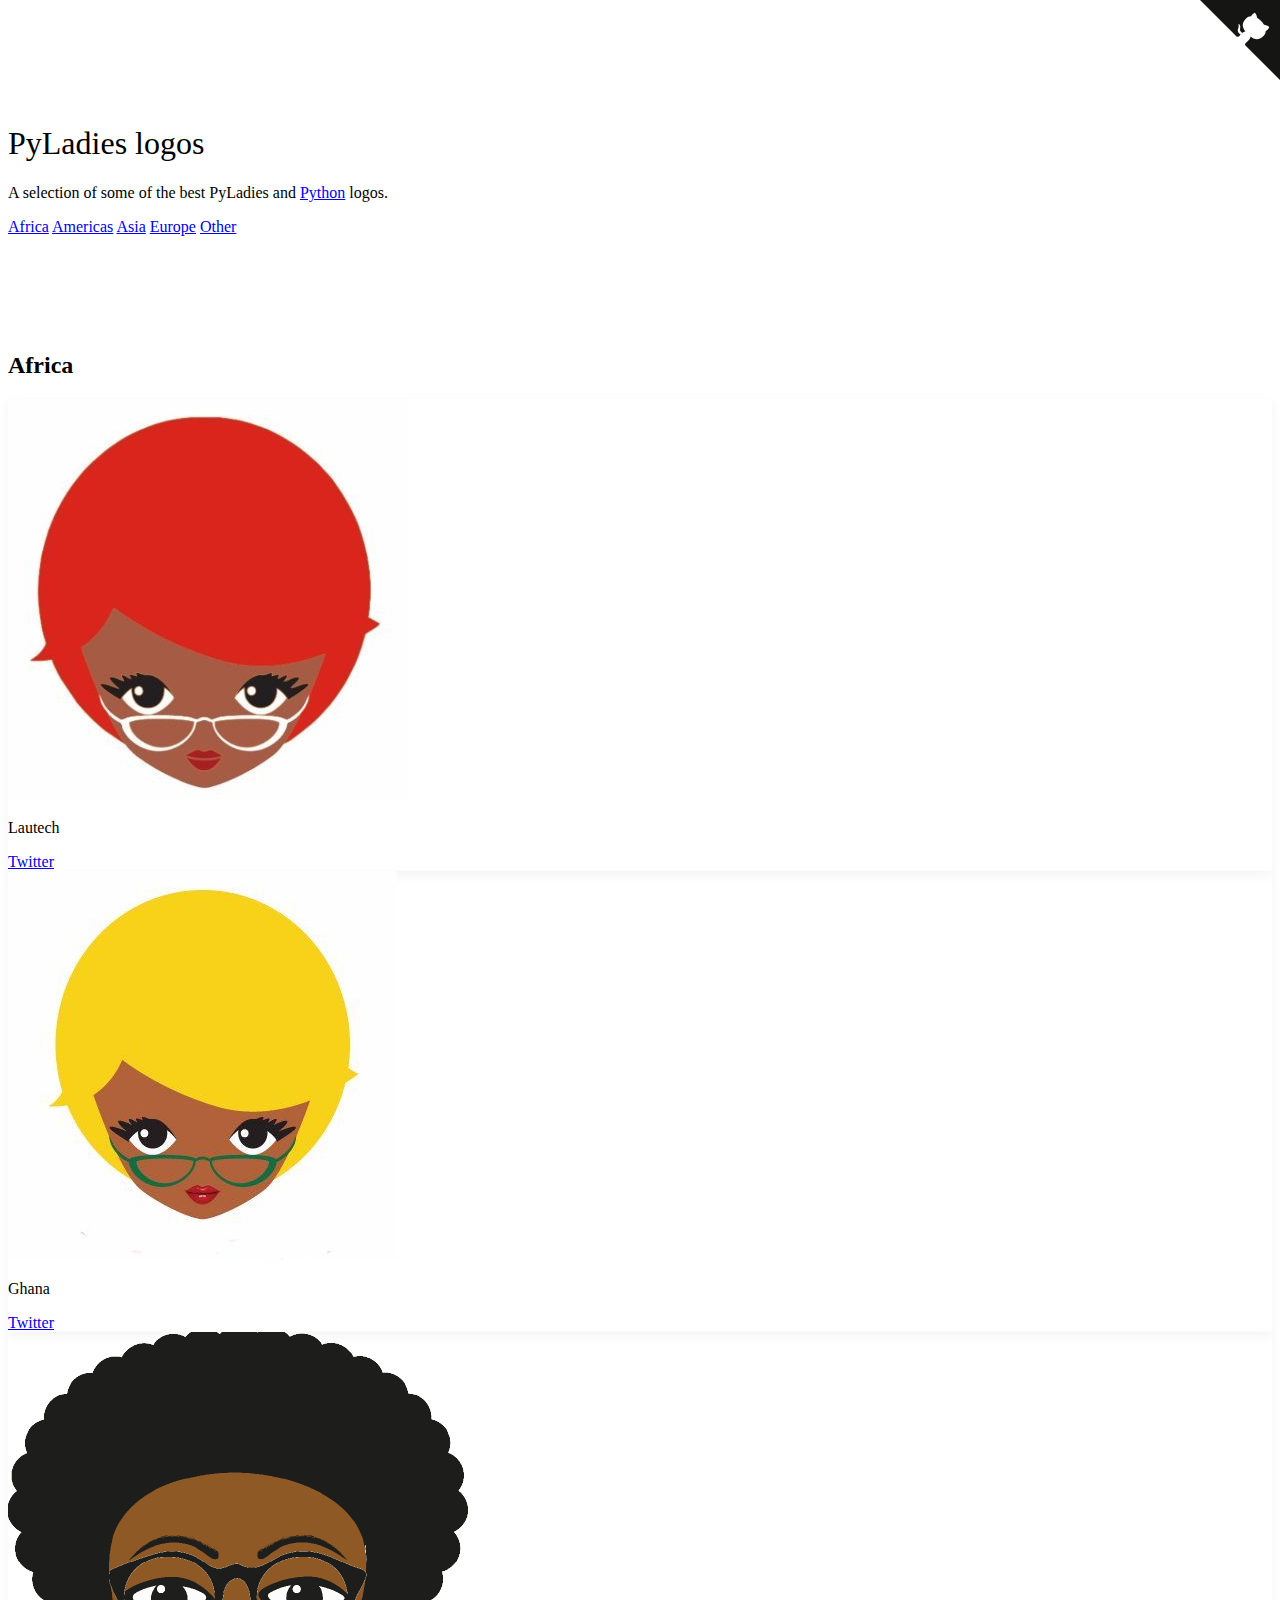
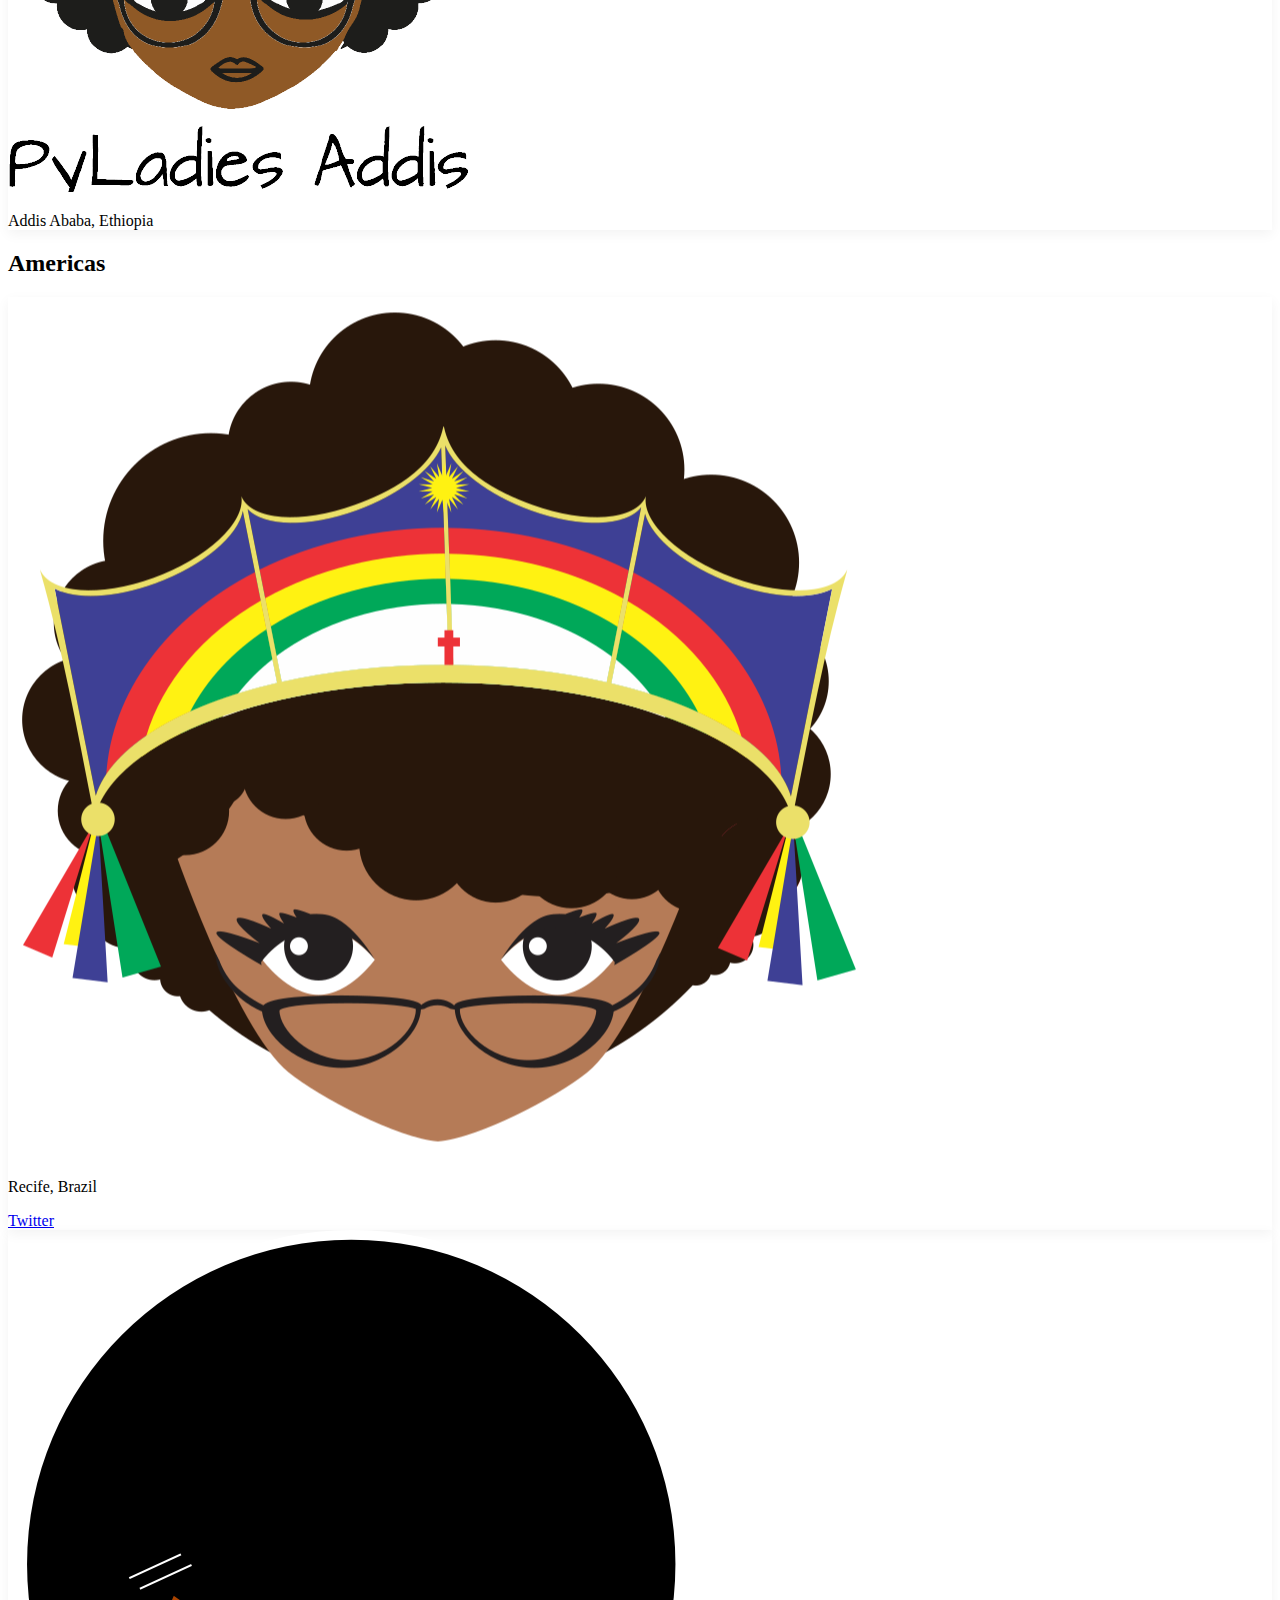
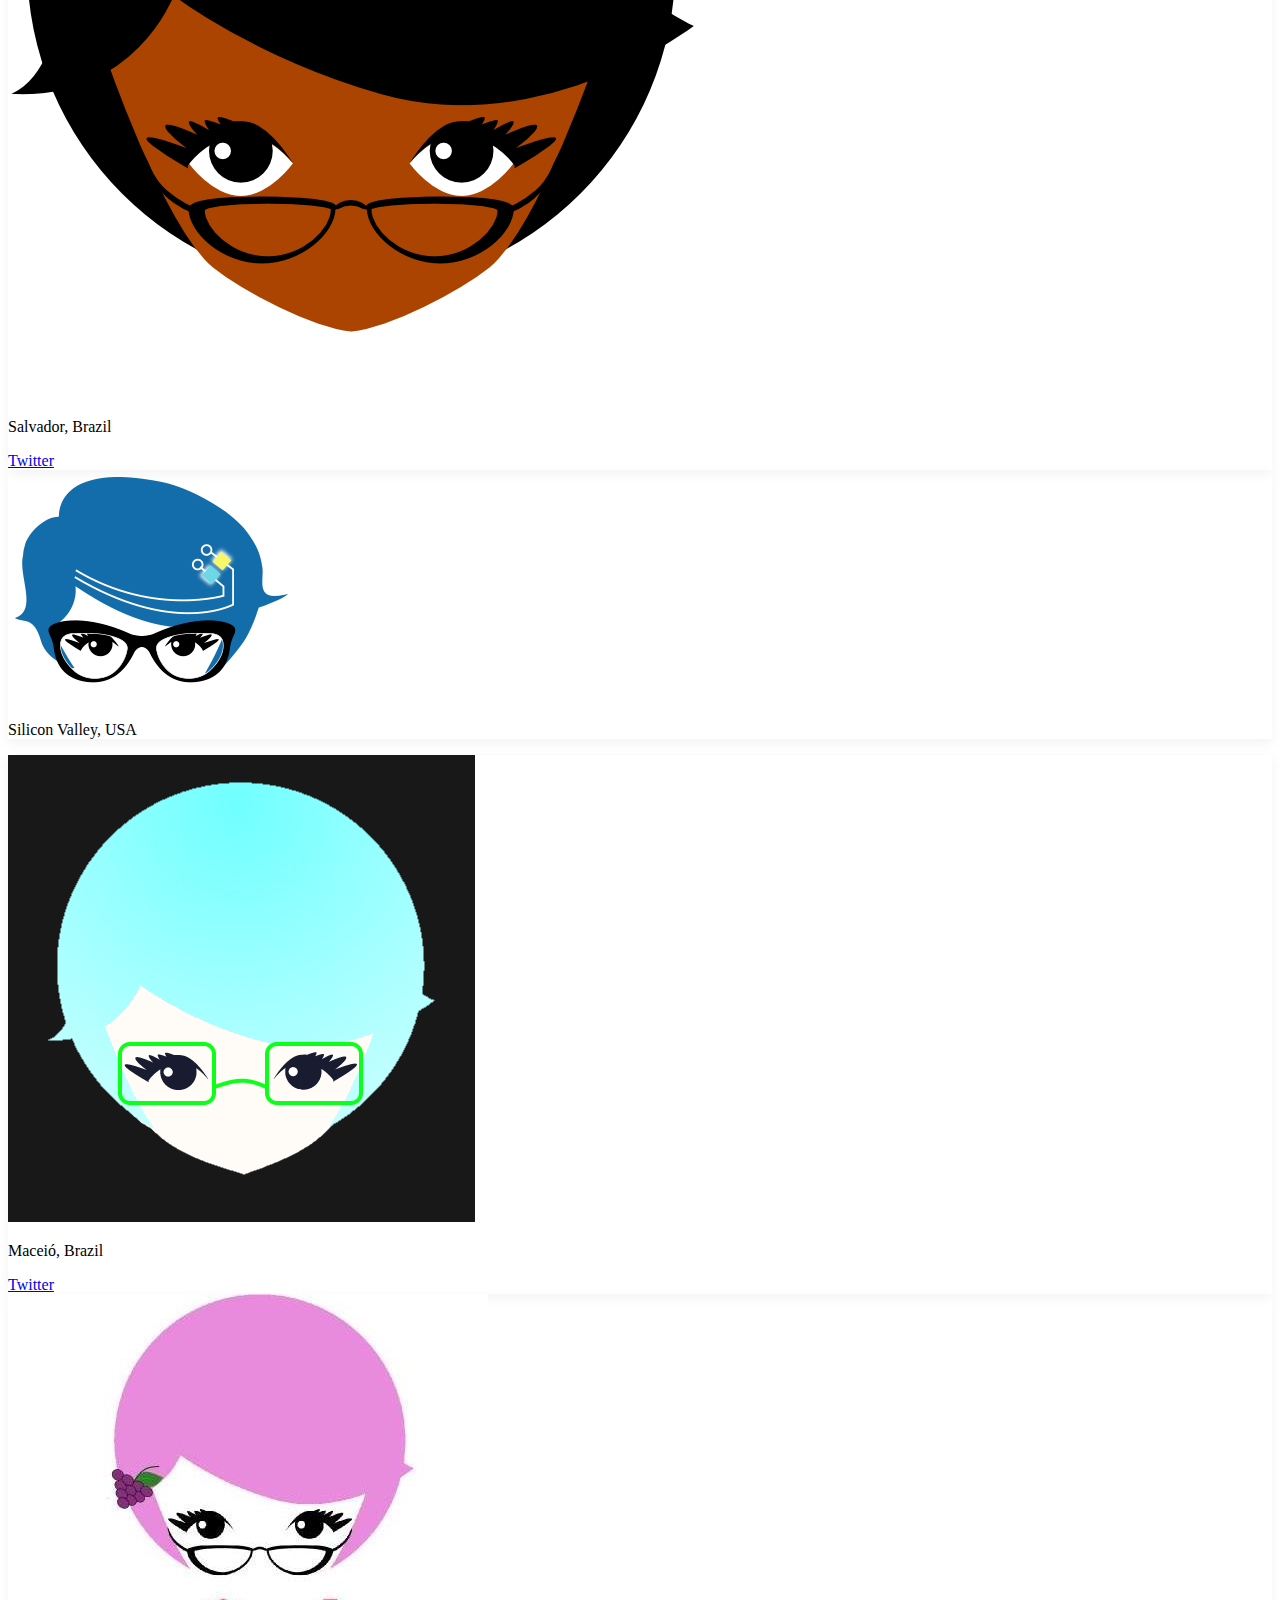
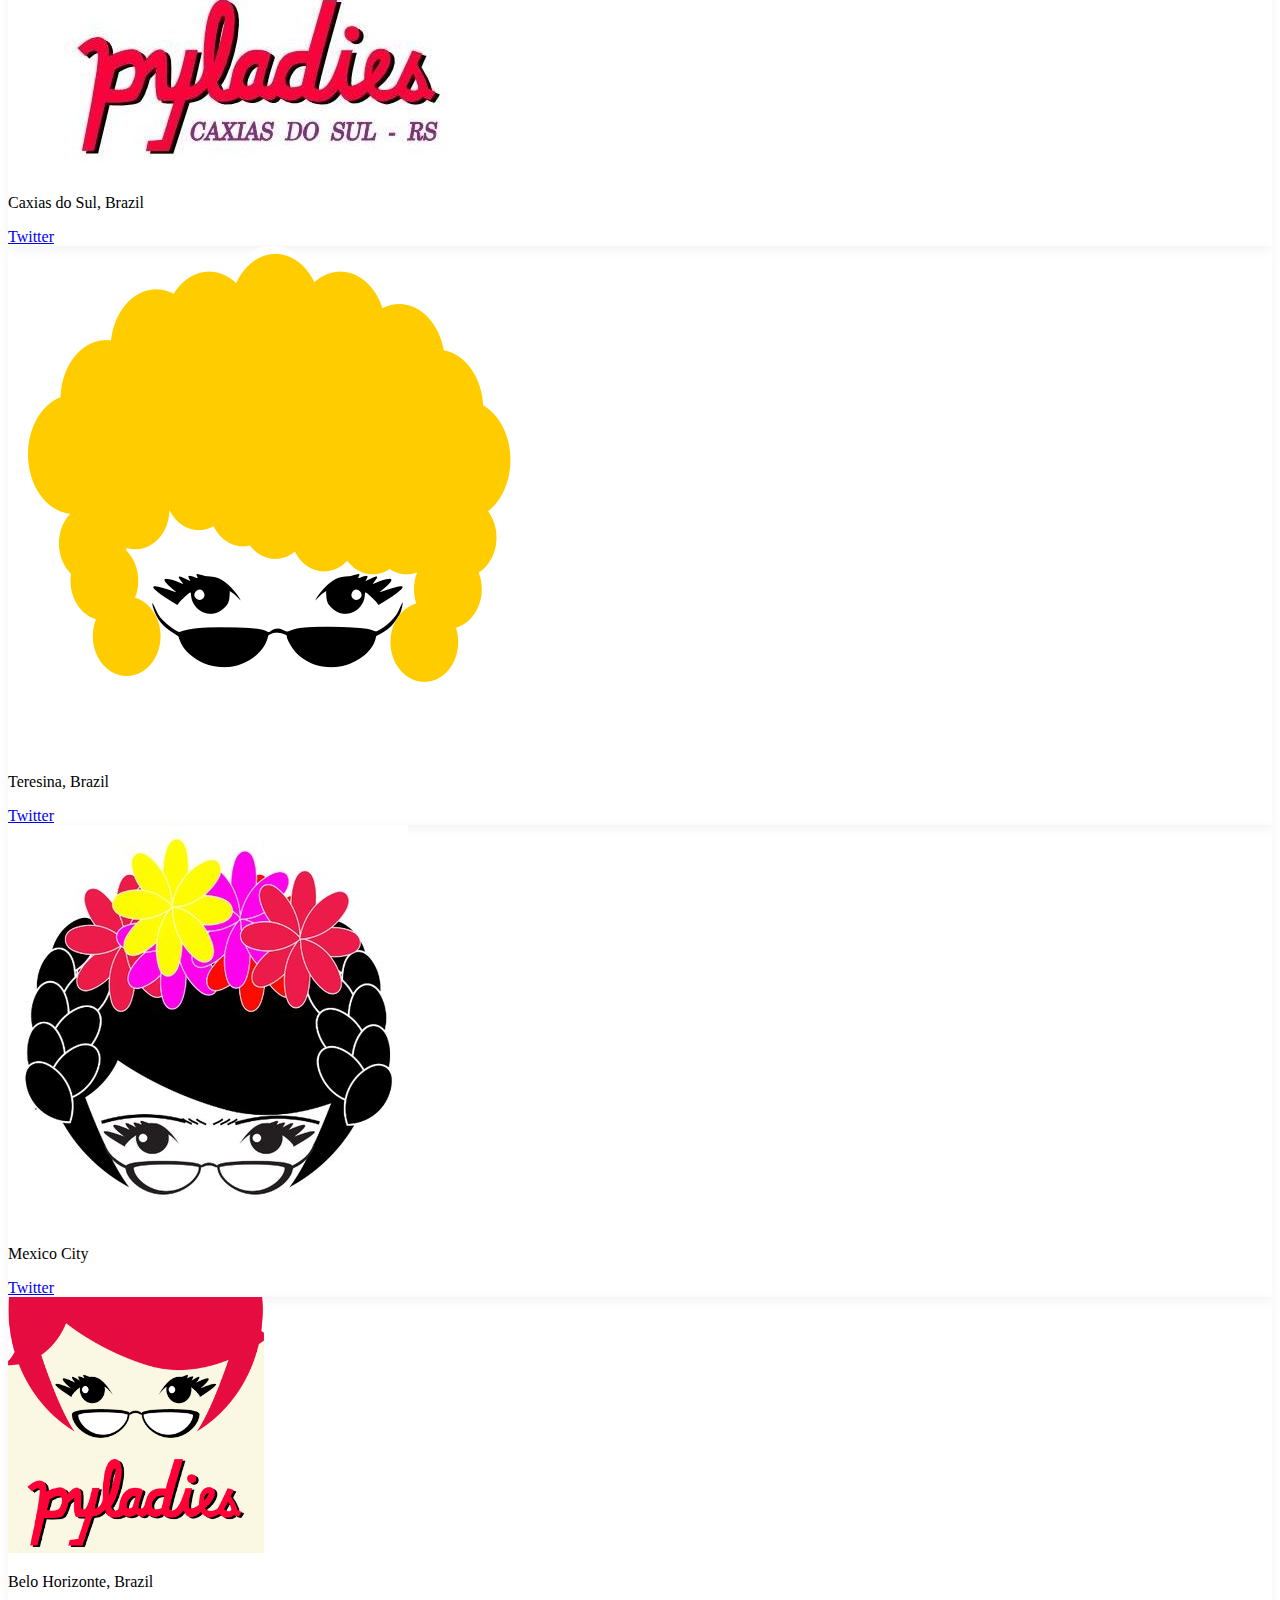
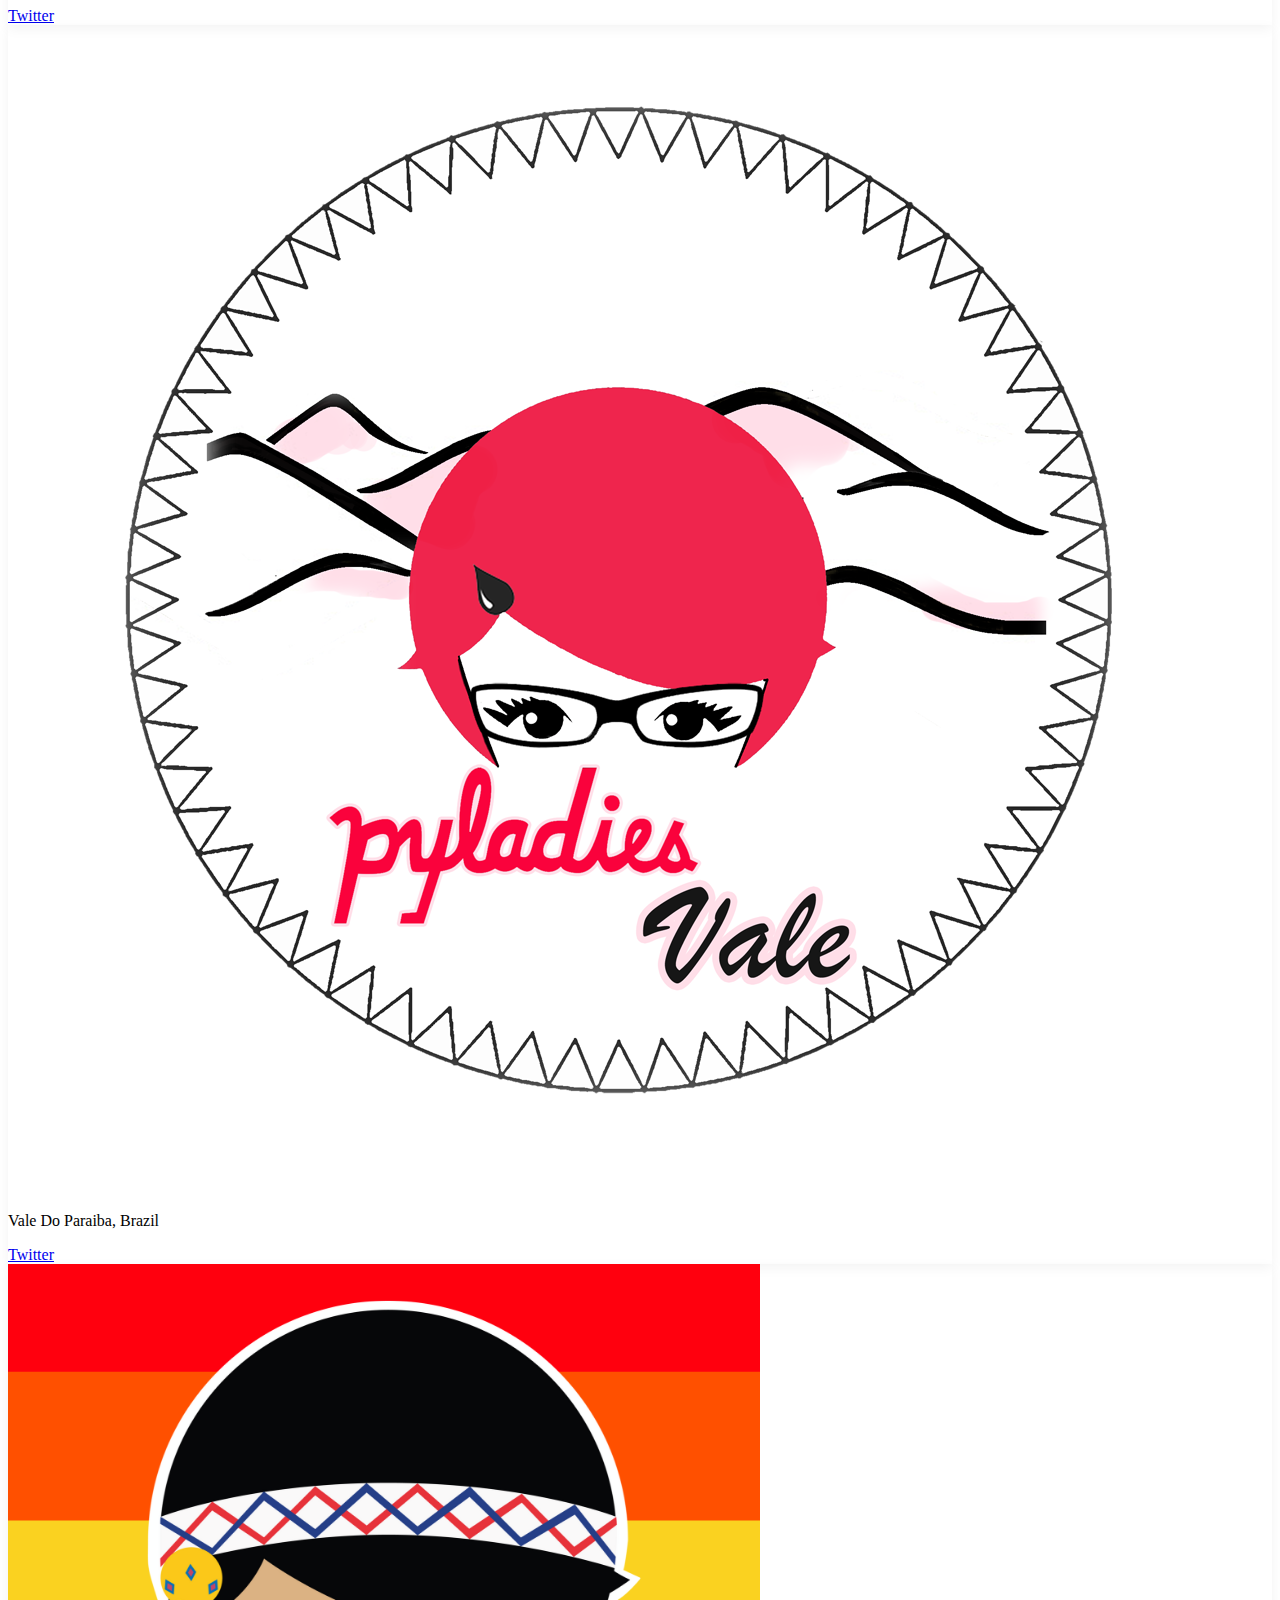
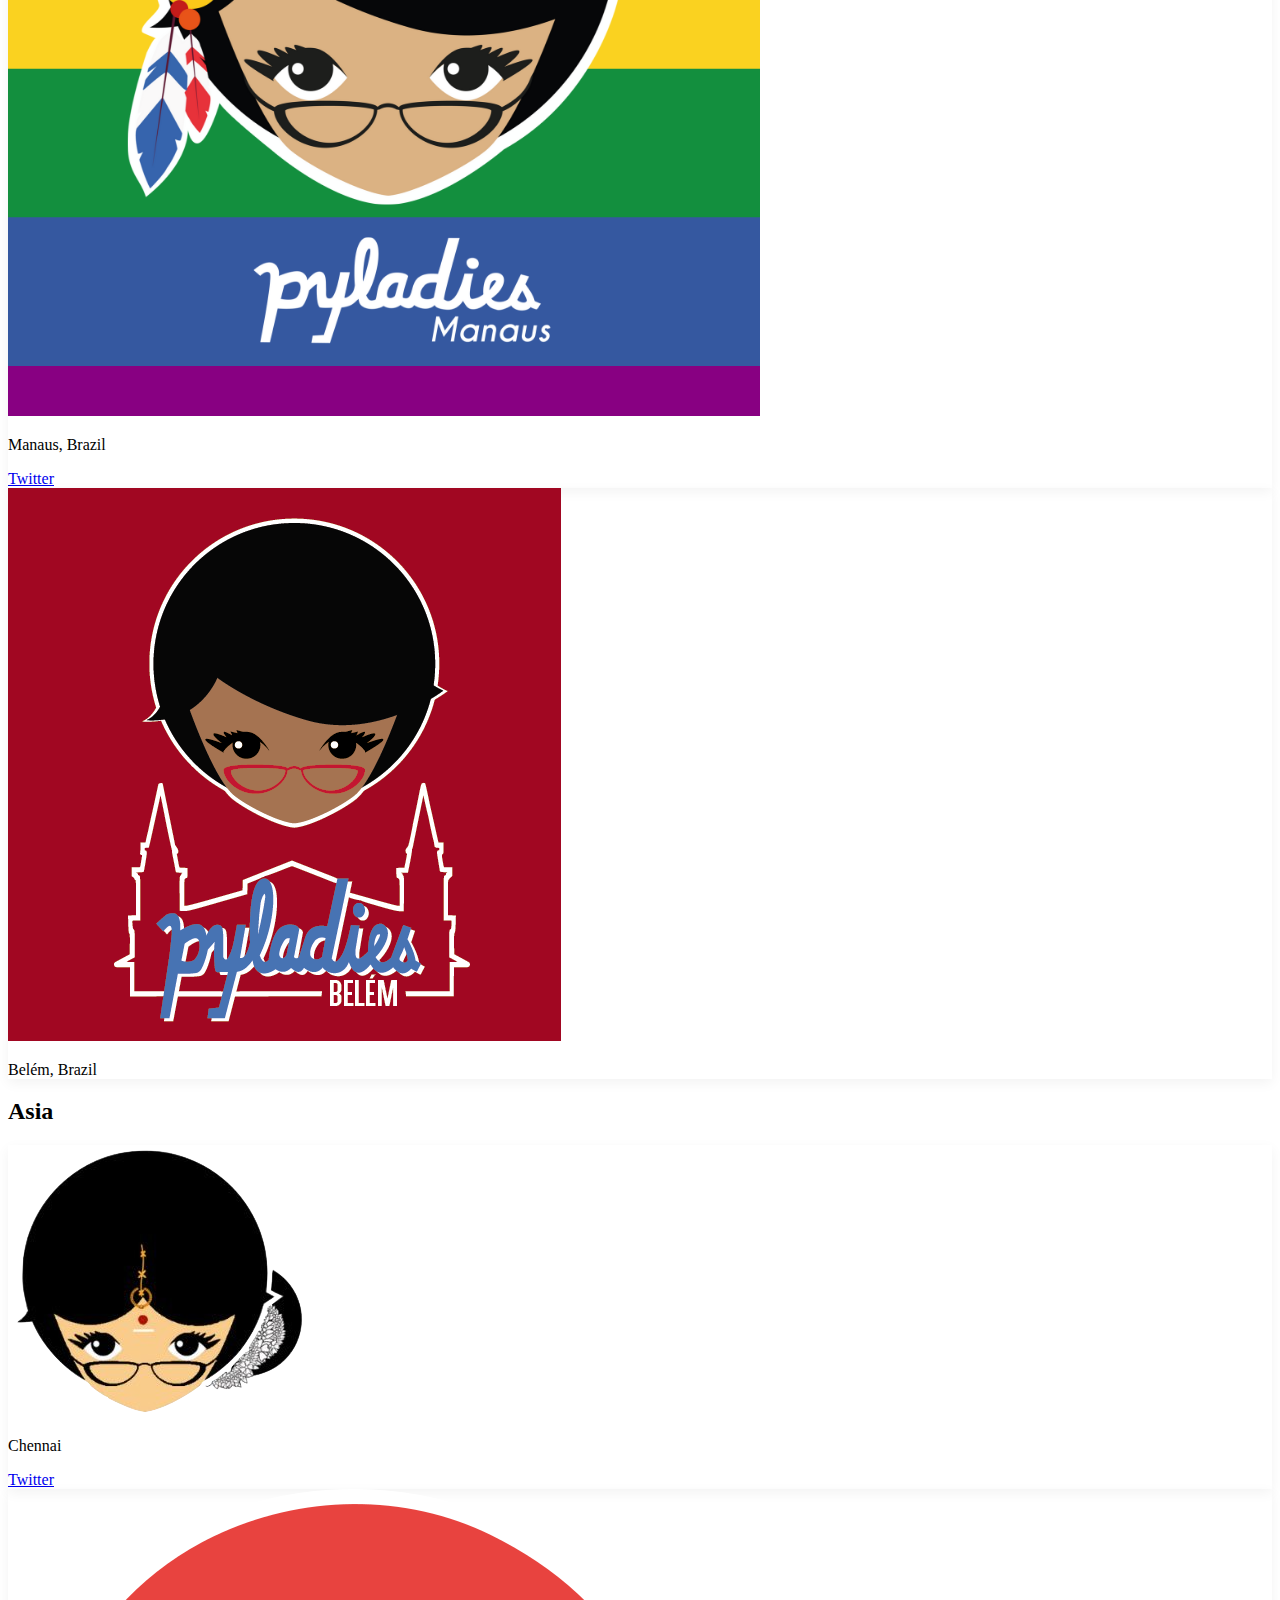
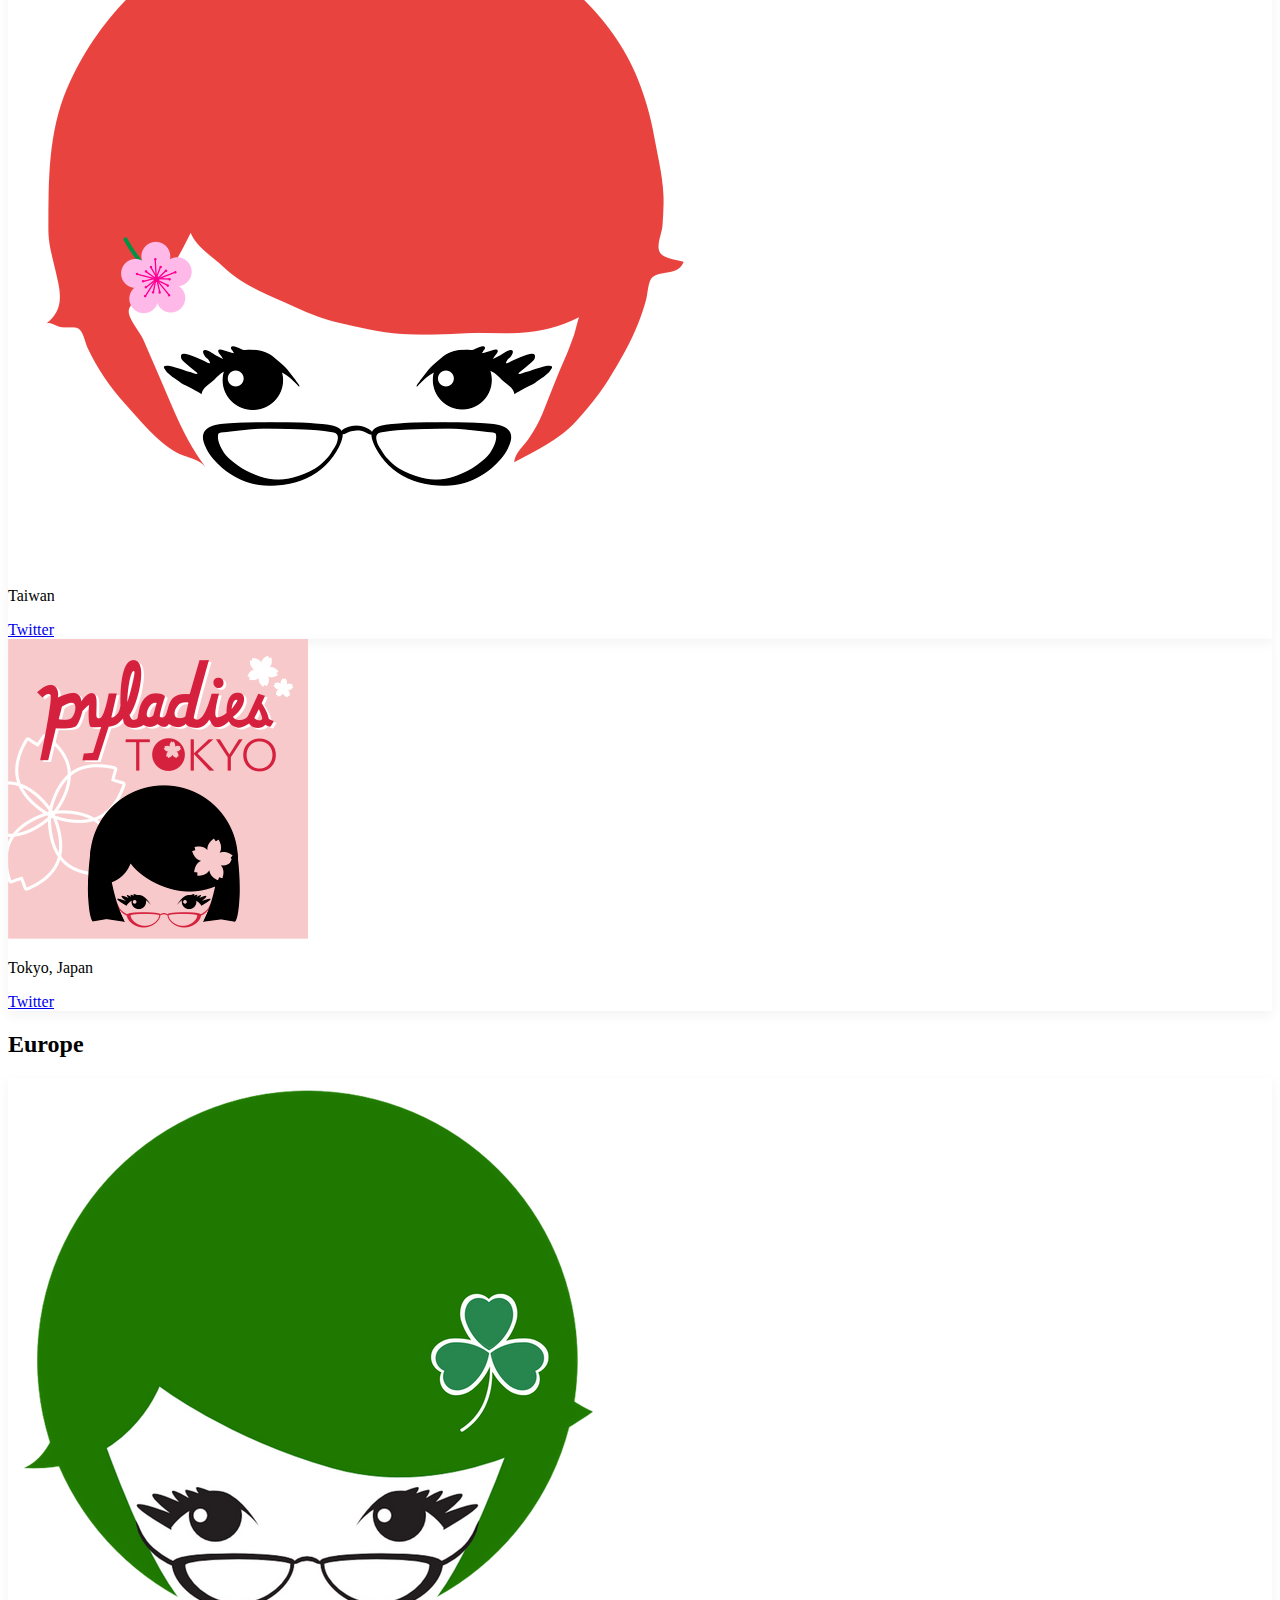
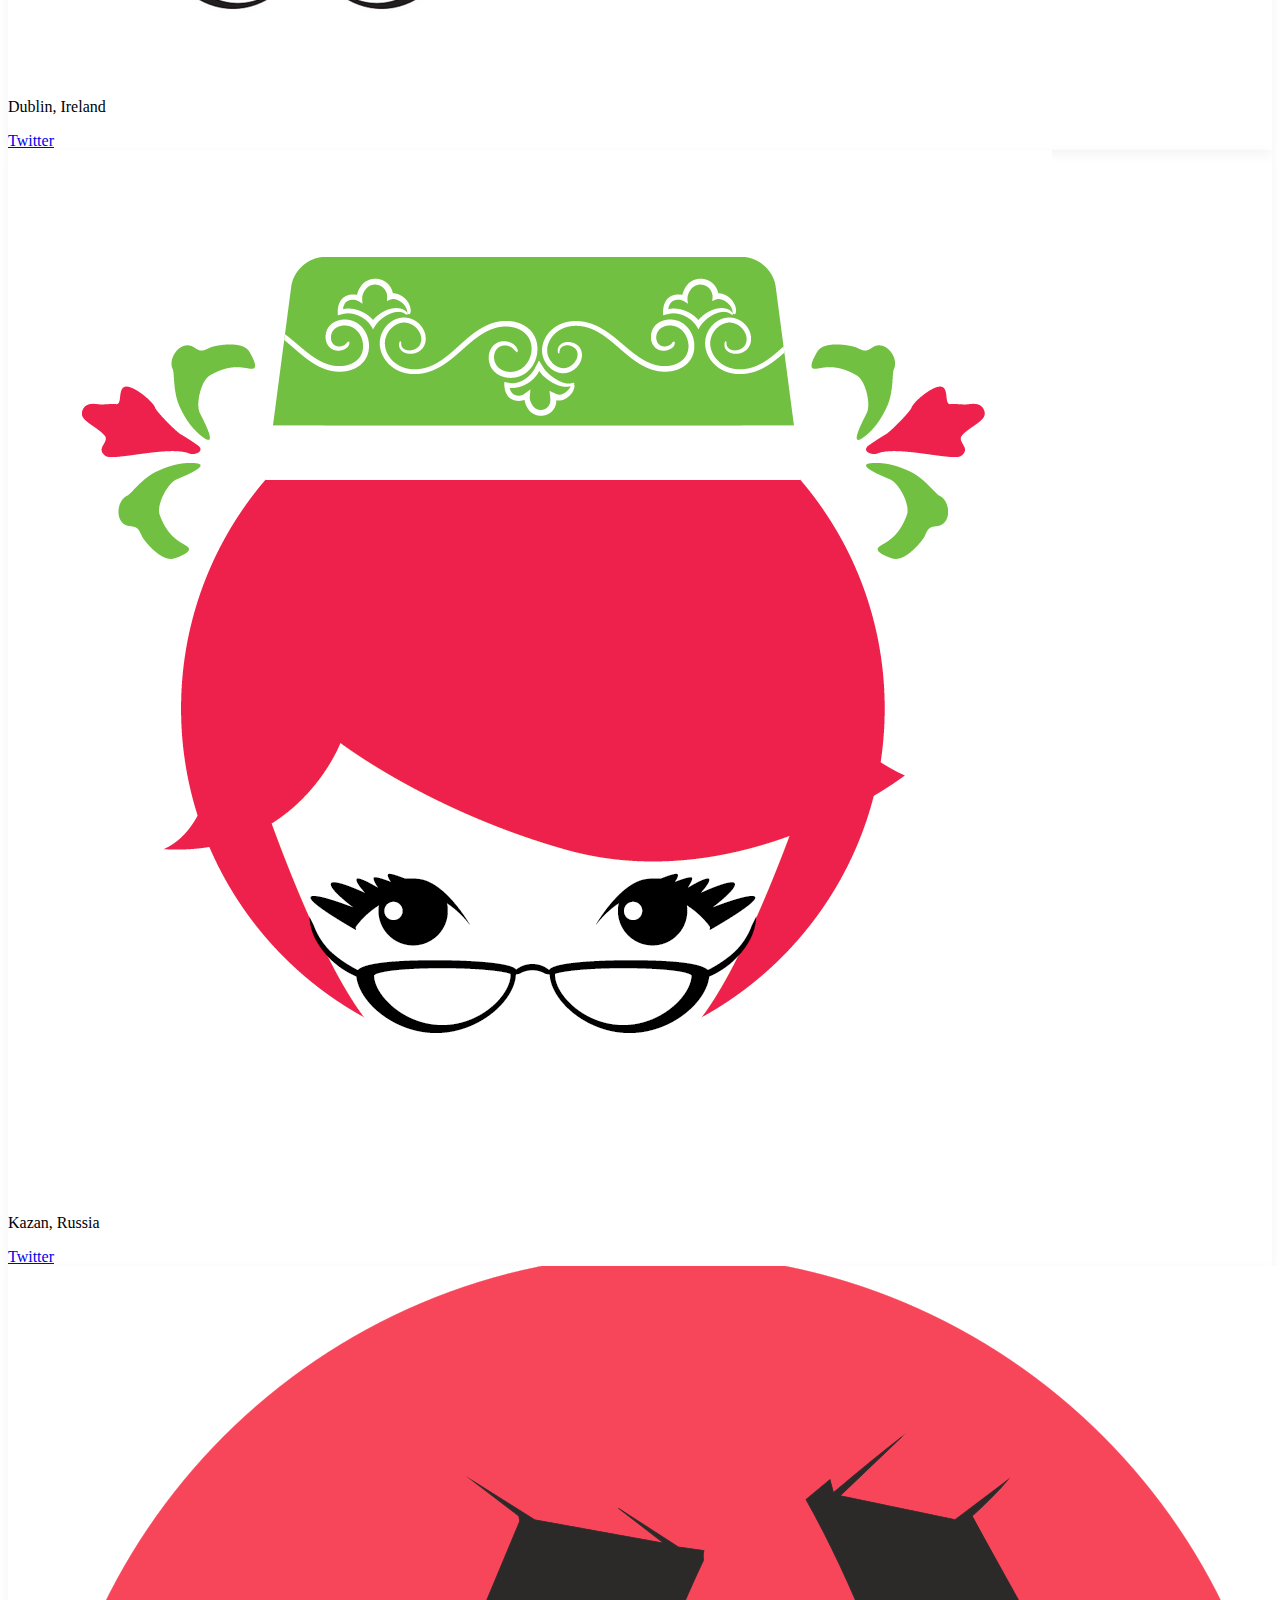
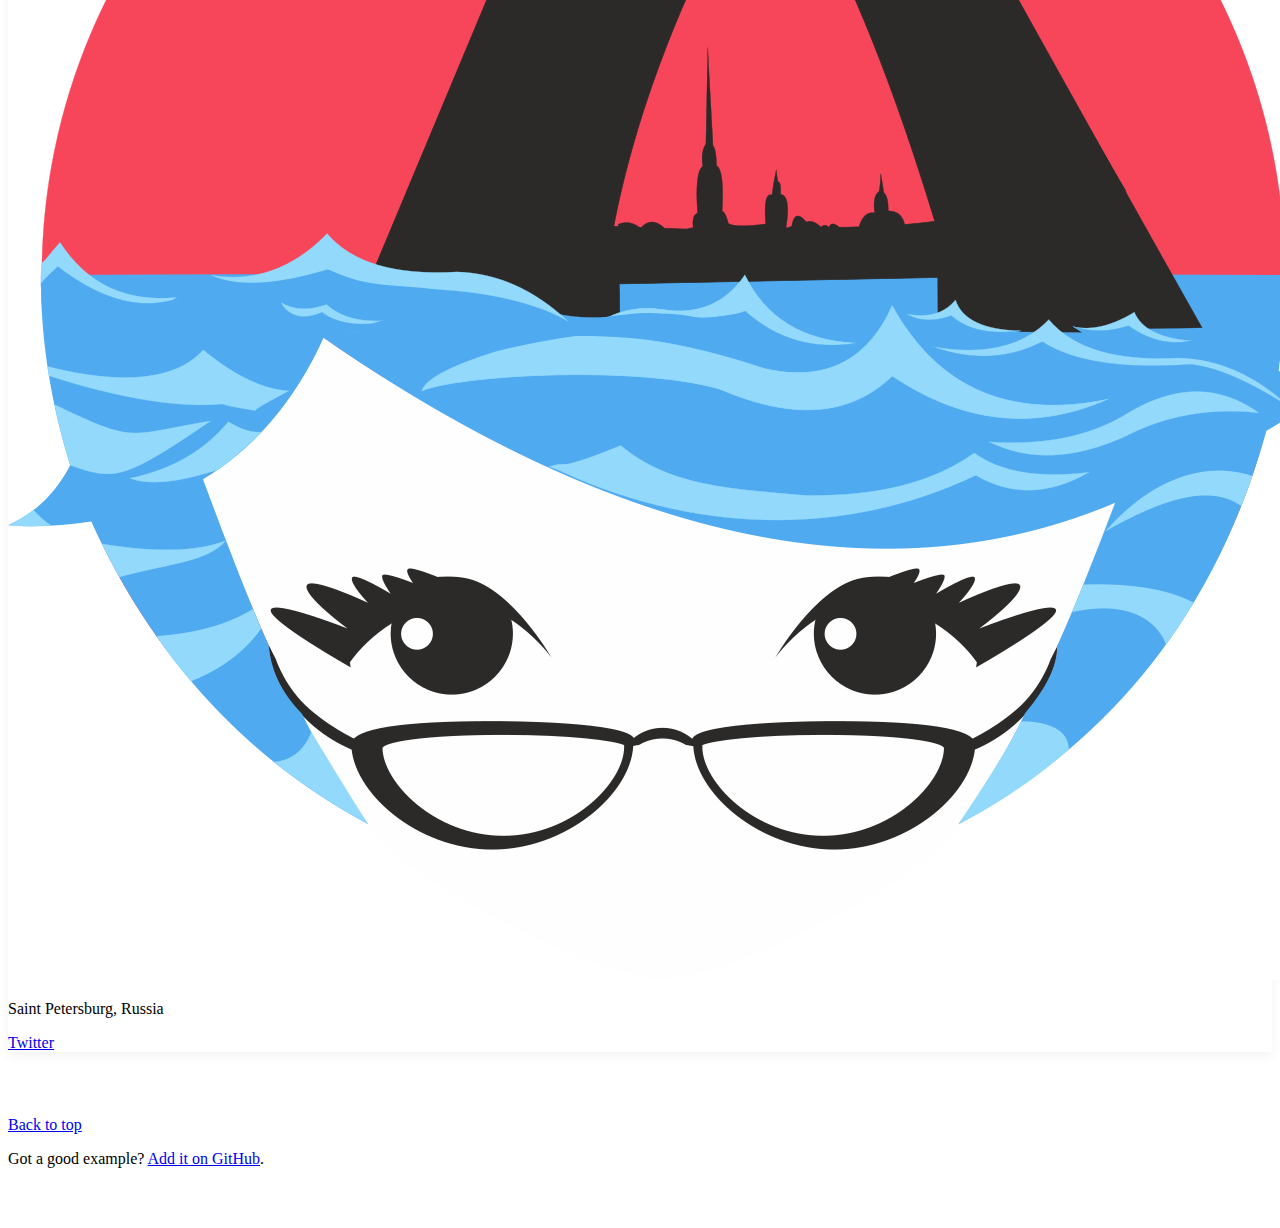
<file: pyladies/index.html>
<!doctype html>
<html lang="en">
<head>
  <!-- Global site tag (gtag.js) - Google Analytics -->
  <script async src="https://www.googletagmanager.com/gtag/js?id=UA-2827121-18"></script>
  <script>
    window.dataLayer = window.dataLayer || [];
    function gtag(){dataLayer.push(arguments);}
    gtag('js', new Date());

    gtag('config', 'UA-2827121-18');
  </script>
  <meta charset="utf-8">
  <meta name="viewport" content="width=device-width, initial-scale=1, shrink-to-fit=no">
  <meta name="description" content="A selection of some of the best PyLadies logos.">
  <meta name="author" content="">
  <title>PyLadies logos</title>
  <meta property="og:title" content="PyLadies logos" />
  <meta property="og:type" content="website" />
  <meta property="og:description" content="A selection of some of the best PyLadies logos." />
  <meta property="og:url" content="https://hugovk.github.io/python-logos/pyladies/" />
  <meta property="og:image" content="https://hugovk.github.io/python-logos/pyladies/img/logos.jpg" />
  <meta property="og:image:width" content="1150" />
  <meta property="og:image:height" content="1150" />
  <!-- Bootstrap core CSS -->
  <link rel="stylesheet" href="https://stackpath.bootstrapcdn.com/bootstrap/4.1.3/css/bootstrap.min.css" integrity="sha384-MCw98/SFnGE8fJT3GXwEOngsV7Zt27NXFoaoApmYm81iuXoPkFOJwJ8ERdknLPMO" crossorigin="anonymous">

  <!-- Custom styles for this template -->
  <link href="../css/album.css" rel="stylesheet">
</head>
<body>

<main role="main">

  <section class="jumbotron text-center">
    <div class="container">
      <h1 class="jumbotron-heading">PyLadies logos</h1>
      <p class="lead text-muted">A selection of some of the best PyLadies and <a href="../index.html">Python</a> logos.</p>
      <p>
        <a href="#africa" class="btn btn-secondary my-2">Africa</a>
        <a href="#americas" class="btn btn-secondary my-2">Americas</a>
        <a href="#asia" class="btn btn-secondary my-2">Asia</a>
        <a href="#europe" class="btn btn-secondary my-2">Europe</a>
        <a href="#other" class="btn btn-secondary my-2">Other</a>
      </p>
    </div>
  </section>

  <section class="text-center" id="africa">
    <div class="container">
      <h2>Africa</h2>
    </div>
  </section>

  <div class="album py-5 bg-light">
    <div class="container">
      <div id="africa-logo-row" class="row">
        <!--logos go here-->
      </div>
    </div>
  </div>

  <section class="text-center" id="americas">
    <div class="container">
      <h2>Americas</h2>
    </div>
  </section>

  <div class="album py-5 bg-light">
    <div class="container">
      <div id="americas-logo-row" class="row">
        <!--logos go here-->
      </div>
    </div>
  </div>

  <section class="text-center" id="asia">
    <div class="container">
      <h2>Asia</h2>
    </div>
  </section>

  <div class="album py-5 bg-light">
    <div class="container">
      <div id="asia-logo-row" class="row">
        <!--logos go here-->
      </div>
    </div>
  </div>


  <section class="text-center" id="europe">
    <div class="container">
      <h2>Europe</h2>
    </div>
  </section>

  <div class="album py-5 bg-light">
    <div class="container">
      <div id="europe-logo-row" class="row">
        <!--logos go here-->
      </div>
    </div>
  </div>

</main>

<footer class="text-muted">
  <div class="container">
    <p class="float-right">
      <a href="#">Back to top</a>
    </p>
    <p>Got a good example? <a href="https://github.com/hugovk/python-logos">Add it on GitHub</a>.</p>
  </div>
</footer>

<a href="https://github.com/hugovk/python-logos" class="github-corner" aria-label="View source on GitHub"><svg width="80" height="80" viewBox="0 0 250 250" style="fill:#151513; color:#fff; position: absolute; top: 0; border: 0; right: 0;" aria-hidden="true"><path d="M0,0 L115,115 L130,115 L142,142 L250,250 L250,0 Z"></path><path d="M128.3,109.0 C113.8,99.7 119.0,89.6 119.0,89.6 C122.0,82.7 120.5,78.6 120.5,78.6 C119.2,72.0 123.4,76.3 123.4,76.3 C127.3,80.9 125.5,87.3 125.5,87.3 C122.9,97.6 130.6,101.9 134.4,103.2" fill="currentColor" style="transform-origin: 130px 106px;" class="octo-arm"></path><path d="M115.0,115.0 C114.9,115.1 118.7,116.5 119.8,115.4 L133.7,101.6 C136.9,99.2 139.9,98.4 142.2,98.6 C133.8,88.0 127.5,74.4 143.8,58.0 C148.5,53.4 154.0,51.2 159.7,51.0 C160.3,49.4 163.2,43.6 171.4,40.1 C171.4,40.1 176.1,42.5 178.8,56.2 C183.1,58.6 187.2,61.8 190.9,65.4 C194.5,69.0 197.7,73.2 200.1,77.6 C213.8,80.2 216.3,84.9 216.3,84.9 C212.7,93.1 206.9,96.0 205.4,96.6 C205.1,102.4 203.0,107.8 198.3,112.5 C181.9,128.9 168.3,122.5 157.7,114.1 C157.9,116.9 156.7,120.9 152.7,124.9 L141.0,136.5 C139.8,137.7 141.6,141.9 141.8,141.8 Z" fill="currentColor" class="octo-body"></path></svg></a><style>.github-corner:hover .octo-arm{animation:octocat-wave 560ms ease-in-out}@keyframes octocat-wave{0%,100%{transform:rotate(0)}20%,60%{transform:rotate(-25deg)}40%,80%{transform:rotate(10deg)}}@media (max-width:500px){.github-corner:hover .octo-arm{animation:none}.github-corner .octo-arm{animation:octocat-wave 560ms ease-in-out}}</style>

<!-- Bootstrap core JavaScript
    ================================================== -->
<!-- Placed at the end of the document so the pages load faster -->
<script src="https://code.jquery.com/jquery-3.3.1.slim.min.js" integrity="sha384-q8i/X+965DzO0rT7abK41JStQIAqVgRVzpbzo5smXKp4YfRvH+8abtTE1Pi6jizo" crossorigin="anonymous"></script>
<script src="https://cdnjs.cloudflare.com/ajax/libs/popper.js/1.14.3/umd/popper.min.js" integrity="sha384-ZMP7rVo3mIykV+2+9J3UJ46jBk0WLaUAdn689aCwoqbBJiSnjAK/l8WvCWPIPm49" crossorigin="anonymous"></script>
<script src="https://stackpath.bootstrapcdn.com/bootstrap/4.1.3/js/bootstrap.min.js" integrity="sha384-ChfqqxuZUCnJSK3+MXmPNIyE6ZbWh2IMqE241rYiqJxyMiZ6OW/JmZQ5stwEULTy" crossorigin="anonymous"></script>
<script>

  // var original_logos=[
  //   {"name": "Python", "filename": "Python.png", "home": "https://www.python.org/community/logos/", "twitter": "ThePSF"},
  // ];
  var africa_logos=[
    {"name": "Addis Ababa, Ethiopia", "filename": "PyladiesAddis.png", "home": "https://github.com/PyladiesAddis"},
    {"name": "Ghana", "filename": "PyladiesGhana.jpg", "home": "https://ghana.pyladies.com/", "twitter": "pyconnigeria"},
    {"name": "Lautech", "filename": "PyladiesLautech.jpg", "twitter": "PyladiesLautech"},
  ];
  var americas_logos=[
    {"name": "Belo Horizonte, Brazil", "filename": "pyladiesbh.png", "home": "https://www.meetup.com/PyLadies-BH-Meetup/", "twitter": "pyladiesbh"},
    {"name": "Belém, Brazil", "filename": "PyLadiesBelém.png", "home": "https://www.facebook.com/pyladiesbelem"},
    {"name": "Caxias do Sul, Brazil", "filename": "PyladiesCaxias.jpg", "home": "https://pyladiescaxias.github.io/", "twitter": "https://twitter.com/PyladiesAracati"},
    {"name": "Maceió, Brazil", "filename": "PyLadiesMaceio.png", "home": "https://www.facebook.com/PyLadiesMaceio/", "twitter": "pyladiesmaceio"},
    {"name": "Manaus, Brazil", "filename": "pyladiesmanaus.png", "home": "https://www.facebook.com/pyladiesmanaus/", "twitter": "pyladiesmanaus"},
    {"name": "Mexico City", "filename": "MxPyladies.jpg", "home": "https://www.meetup.com/Mexico-City-Pyladies-Meetup/", "twitter": "MxPyladies"},
    {"name": "Recife, Brazil", "filename": "pyladiesrecife.png", "home": "https://linktr.ee/pyladiesrecife", "twitter": "pyladies_recife"},
    {"name": "Salvador, Brazil", "filename": "pyladiessalvador.png", "home": "https://pyladiessalvador.github.io/", "twitter": "pyladiessa"},
    {"name": "Silicon Valley, USA", "filename": "siliconvalley.png", "home": "https://www.meetup.com/PyLadies-Silicon-Valley/"},
    {"name": "Teresina, Brazil", "filename": "pyladiesteresina.png", "home": "https://pyladiesteresina.github.io/", "twitter": "pyladiesthe"},
    {"name": "Vale Do Paraiba, Brazil", "filename": "pyladiesvale.png", "home": "http://vale.pyladies.com/", "twitter": "pyladiesvale"},
  ];
  var asia_logos=[
    {"name": "Chennai", "filename": "PyLadiesChennai.png", "home": "https://www.meetup.com/pyladieschennai/", "twitter": "pyladieschennai"},
    {"name": "Taiwan", "filename": "twgirl_logo.png", "home": "https://tw.pyladies.com/", "twitter": "PyLadiesTW"},
    {"name": "Tokyo, Japan", "filename": "pyladies-tokyo.png", "home": "https://pyladiestokyo.github.io/", "twitter": "PyLadiesTokyo"},
  ];
  var europe_logos=[
    {"name": "Dublin, Ireland", "filename": "PyLadiesDublin.jpg", "home": "https://www.meetup.com/PyLadiesDublin/", "twitter": "pyladiesDub"},
    {"name": "Kazan, Russia", "filename": "pyladieskzn.png", "home": "https://www.facebook.com/pyladieskzn", "twitter": "pyladieskzn"},
    {"name": "Saint Petersburg, Russia", "filename": "pyladies_spb.png", "home": "http://spb.pyladies.com/", "twitter": "pyladies_spb"},
  ];

  function shuffle(array) {
    var currentIndex = array.length, temporaryValue, randomIndex;

    // While there remain elements to shuffle...
    while (0 !== currentIndex) {

      // Pick a remaining element...
      randomIndex = Math.floor(Math.random() * currentIndex);
      currentIndex -= 1;

      // And swap it with the current element.
      temporaryValue = array[currentIndex];
      array[currentIndex] = array[randomIndex];
      array[randomIndex] = temporaryValue;
    }

    return array;
  }

  function addLogos($logos, $selector) {
    shuffle($logos).forEach(function(item) {
      $($selector).append(`
      <div class="col-md-3 col-sm-4 col-6">
        <div class="card mb-3 box-shadow">
          <a href="${item.home}"><img class="card-img-top" src="img/${item.filename}"></a>
          <div class="card-body">
            <p class="card-text">${item.name}</p>
            <div class="d-flex justify-content-between align-items-center">
              <div class="btn-group">
${item.twitter ? '<a class="btn btn-outline-secondary" role="button" href="https://twitter.com/' + item.twitter + '">Twitter</a></div>' : ''}
              </div>
            </div>
          </div>
        </div>
      </div>`
      );
    });
  }

  addLogos(africa_logos, '#africa-logo-row');
  addLogos(americas_logos, '#americas-logo-row');
  addLogos(asia_logos, '#asia-logo-row');
  addLogos(europe_logos, '#europe-logo-row');
</script>
<script>
  (function() {
    Array.prototype.getRandomVal = function(){
      return this[Math.floor(Math.random()*this.length)];
    };
    var favicons = [
      // ...original_logos,
      ...africa_logos,
      ...americas_logos,
      ...asia_logos,
      ...europe_logos,
    ];
    var link = document.querySelector("link[rel*='icon']") || document.createElement('link');
    link.type = 'image/x-icon';
    link.rel = 'shortcut icon';
    link.href = 'img/' + favicons.getRandomVal()["filename"];
    document.getElementsByTagName('head')[0].appendChild(link);
  })();
</script>
</body>
</html>
</file>
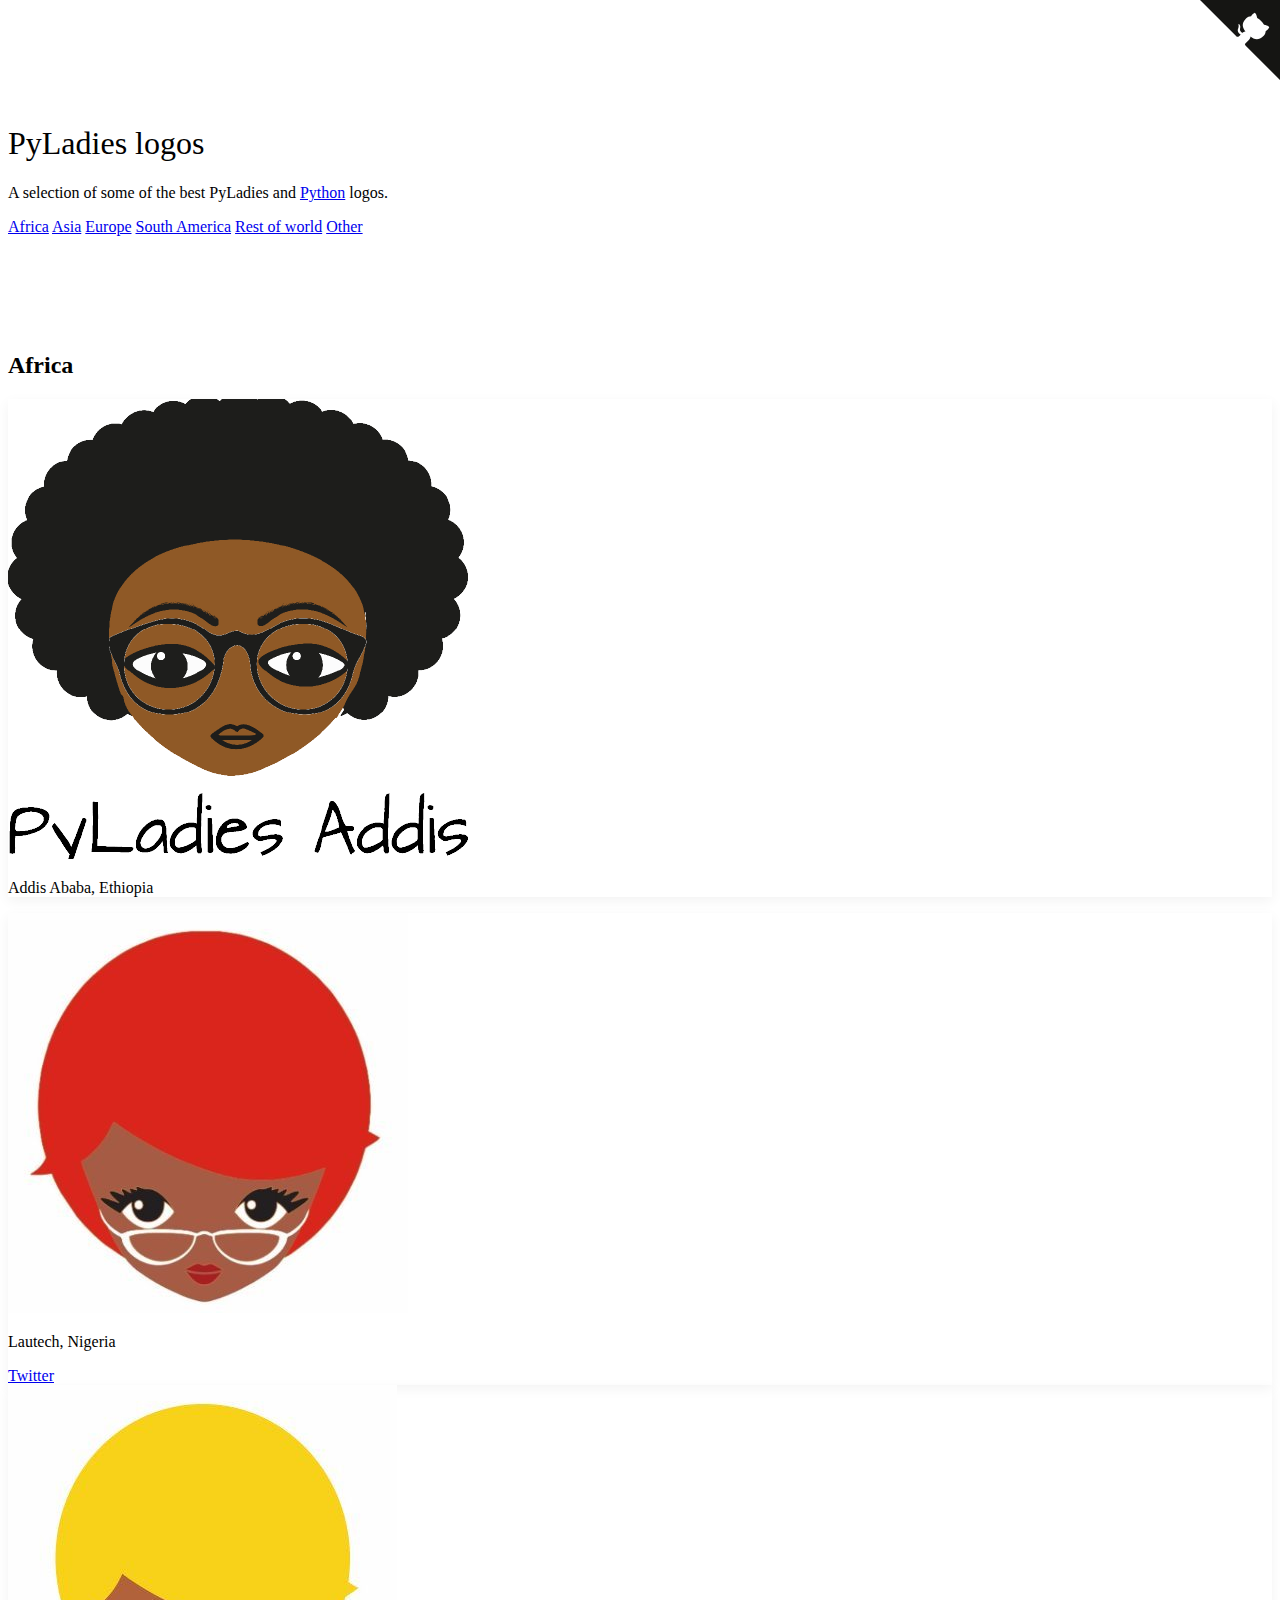
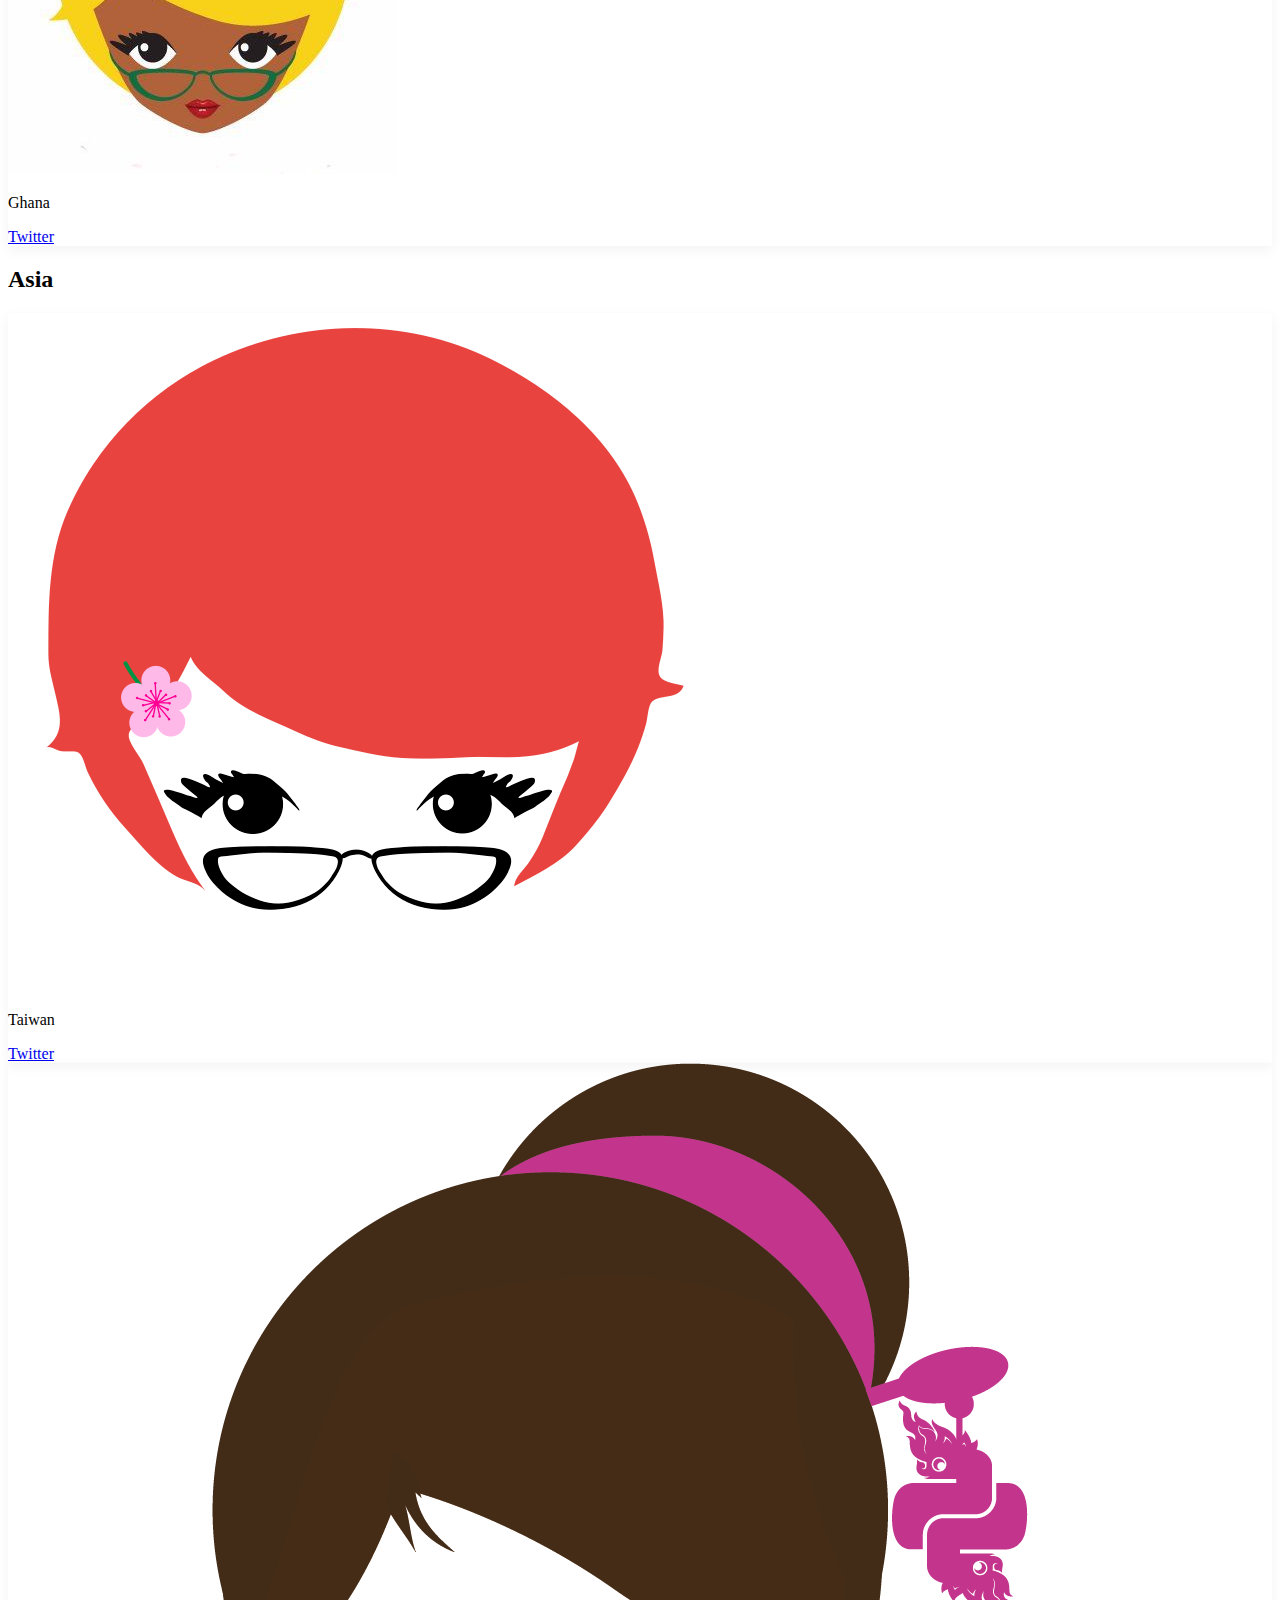
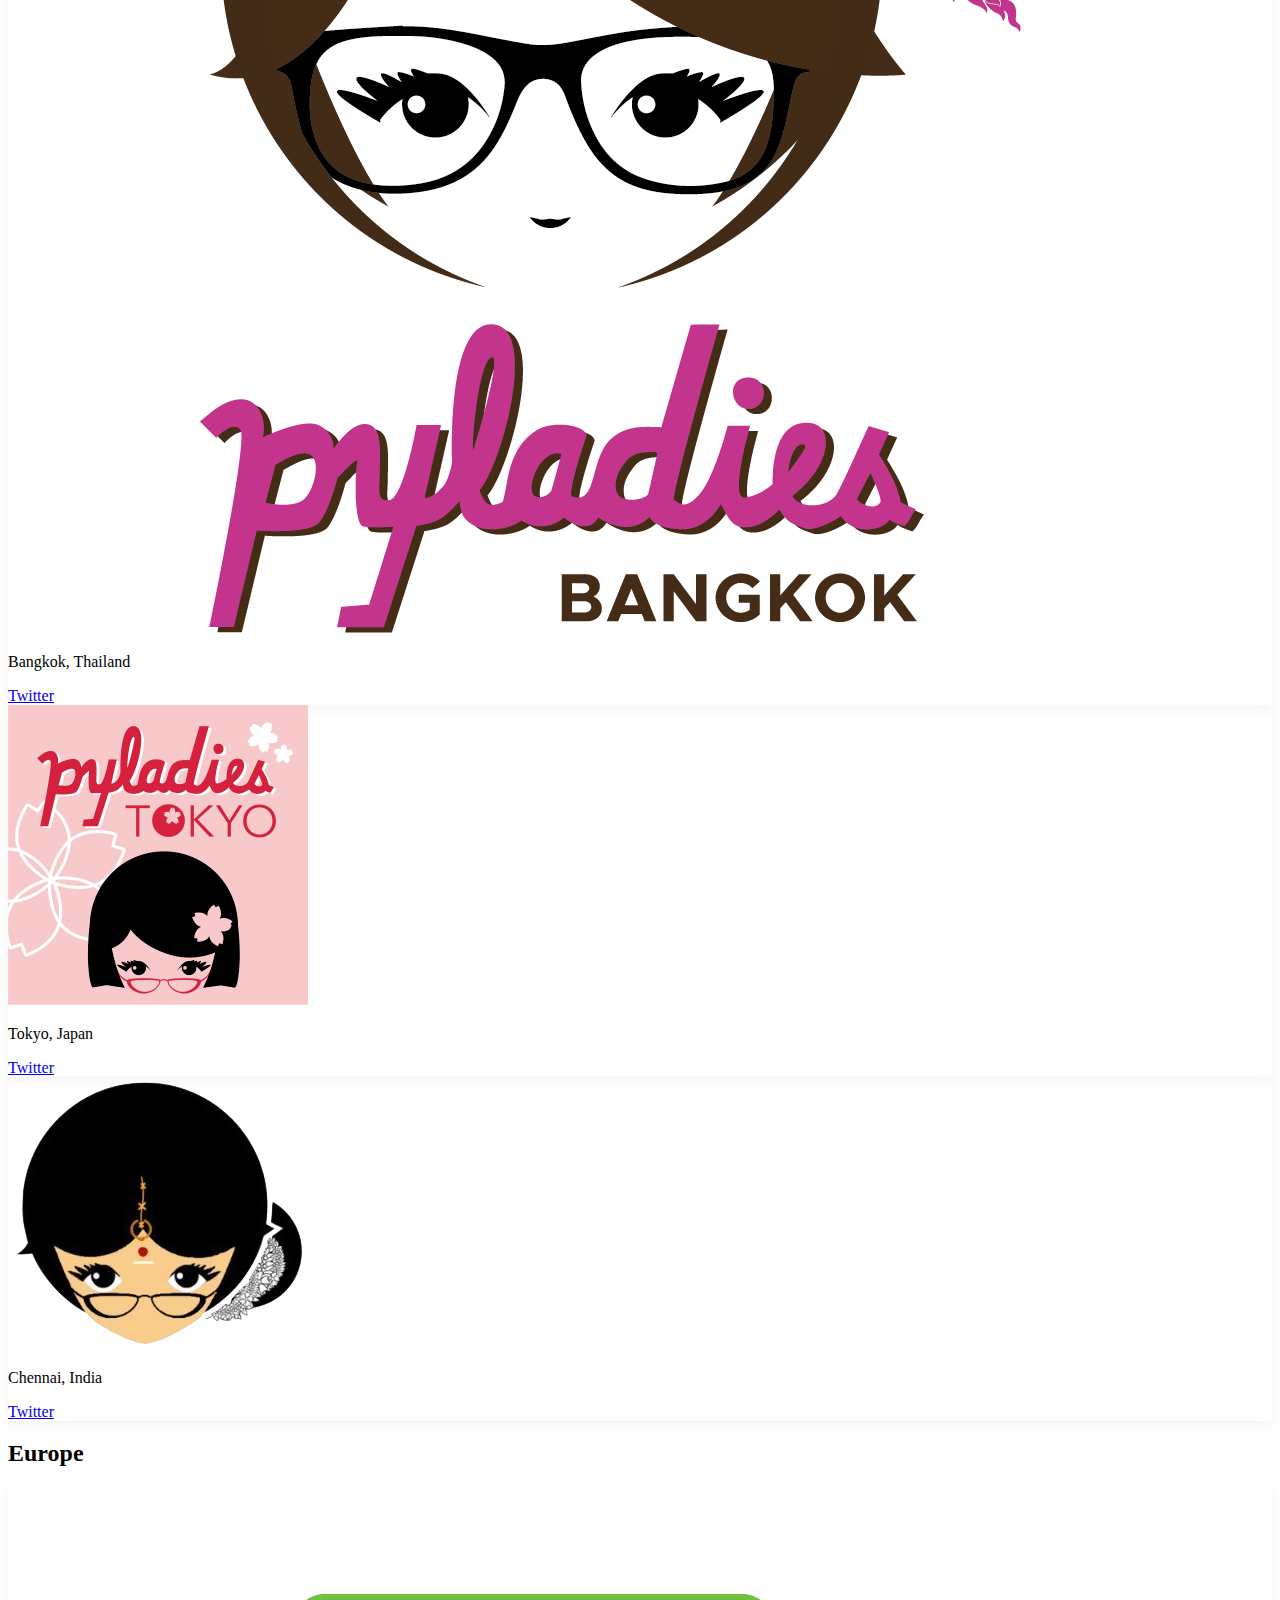
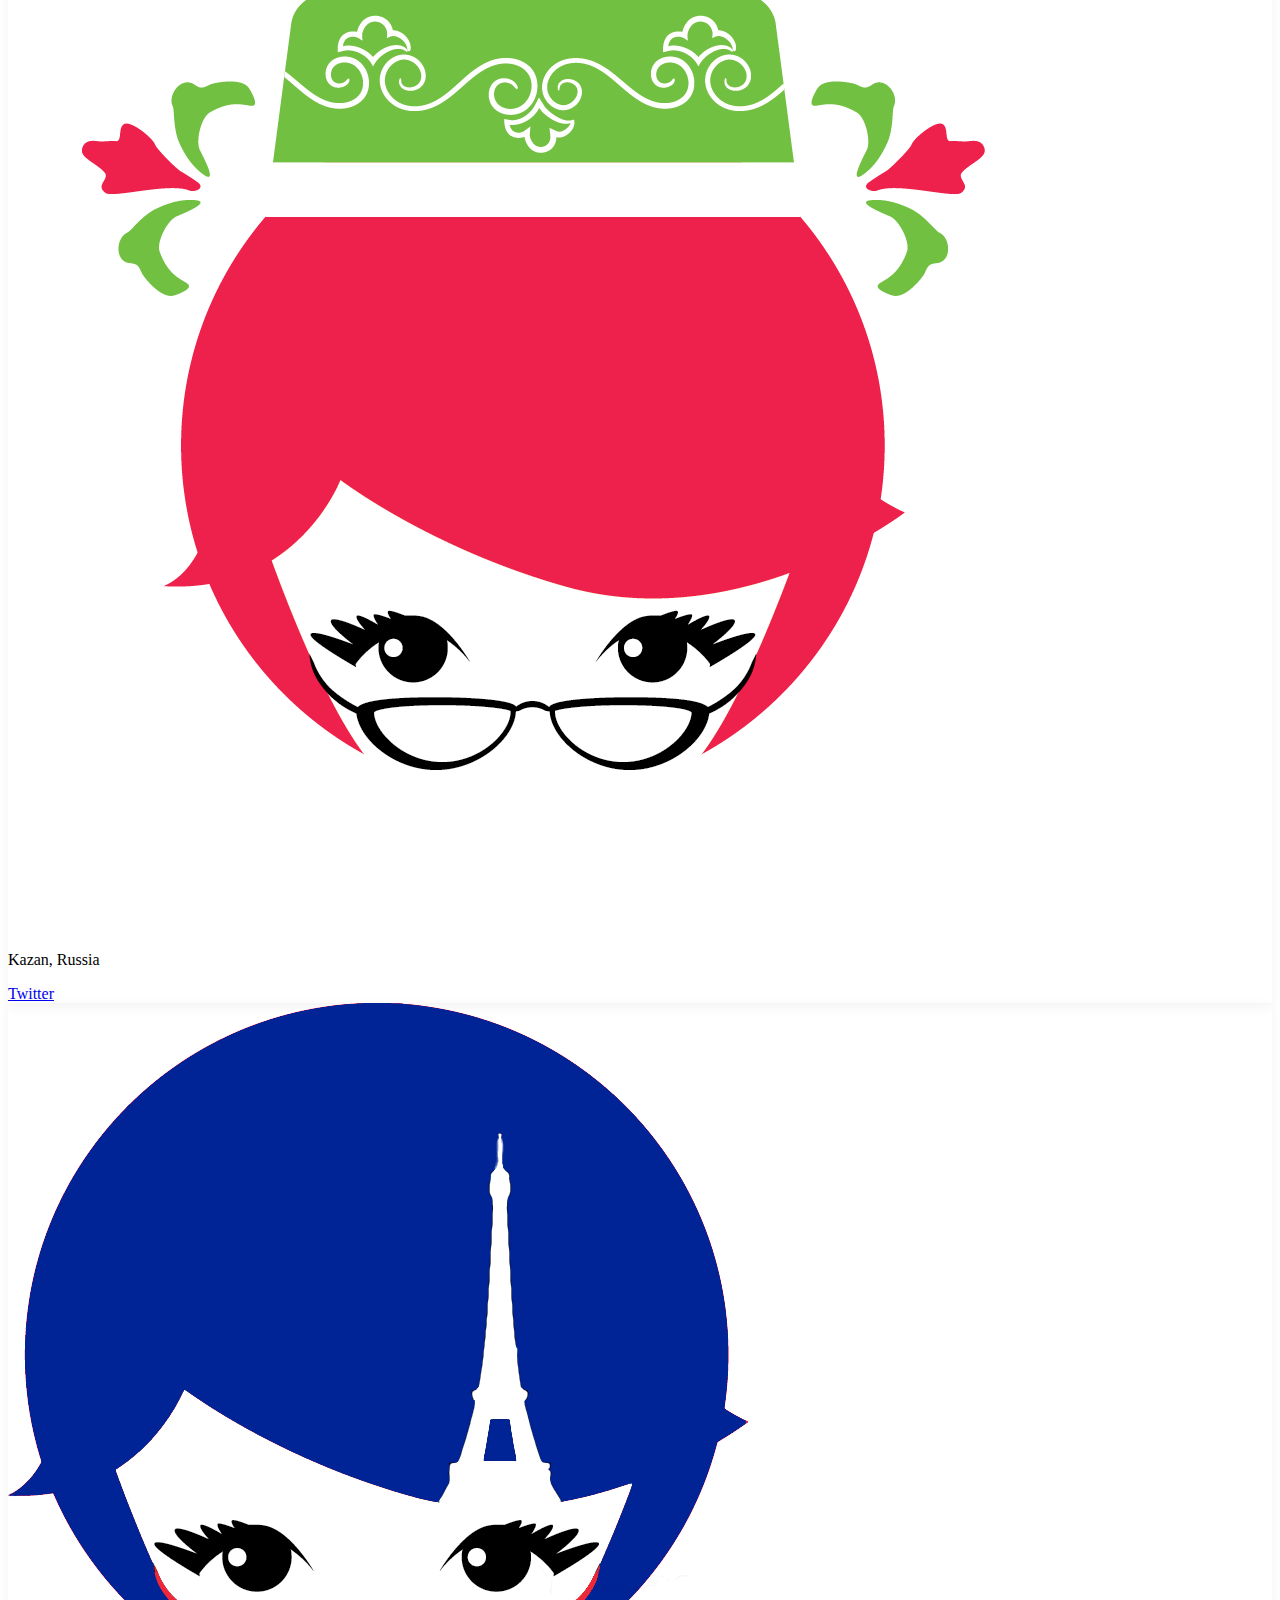
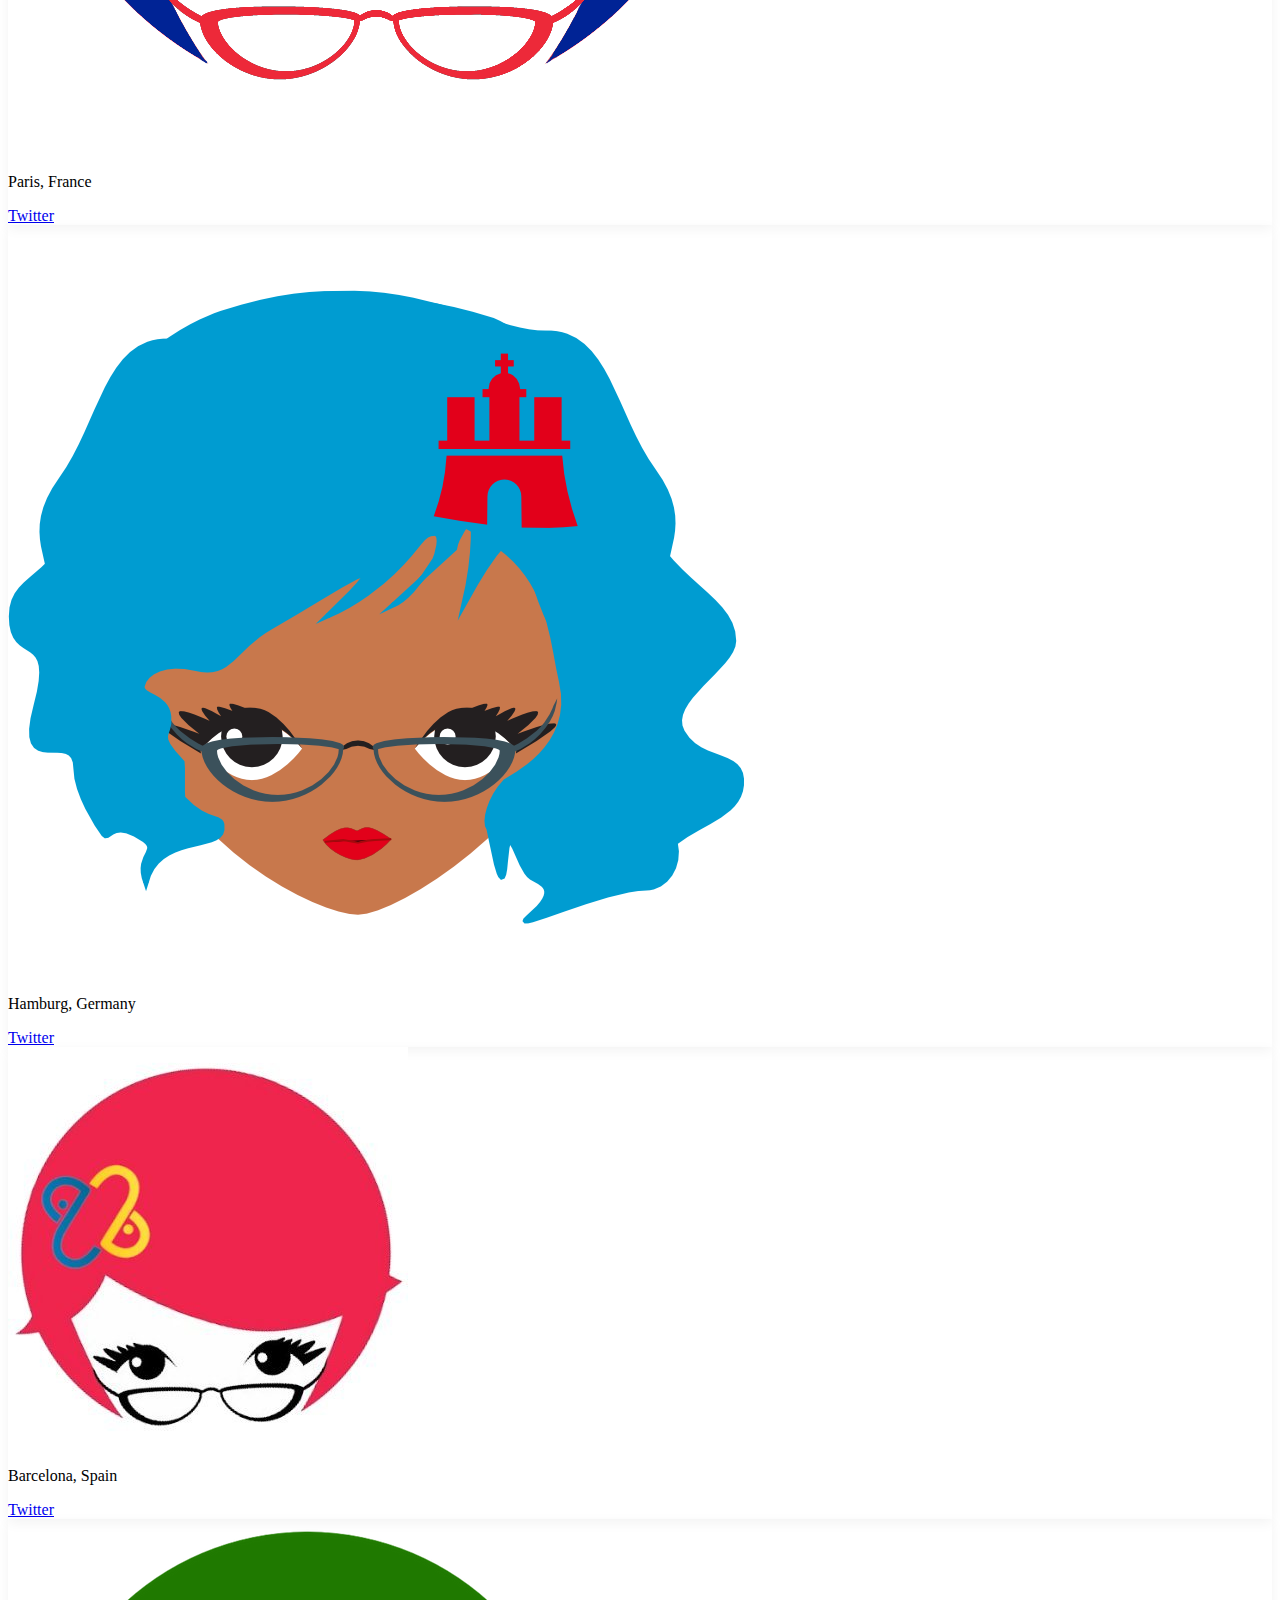
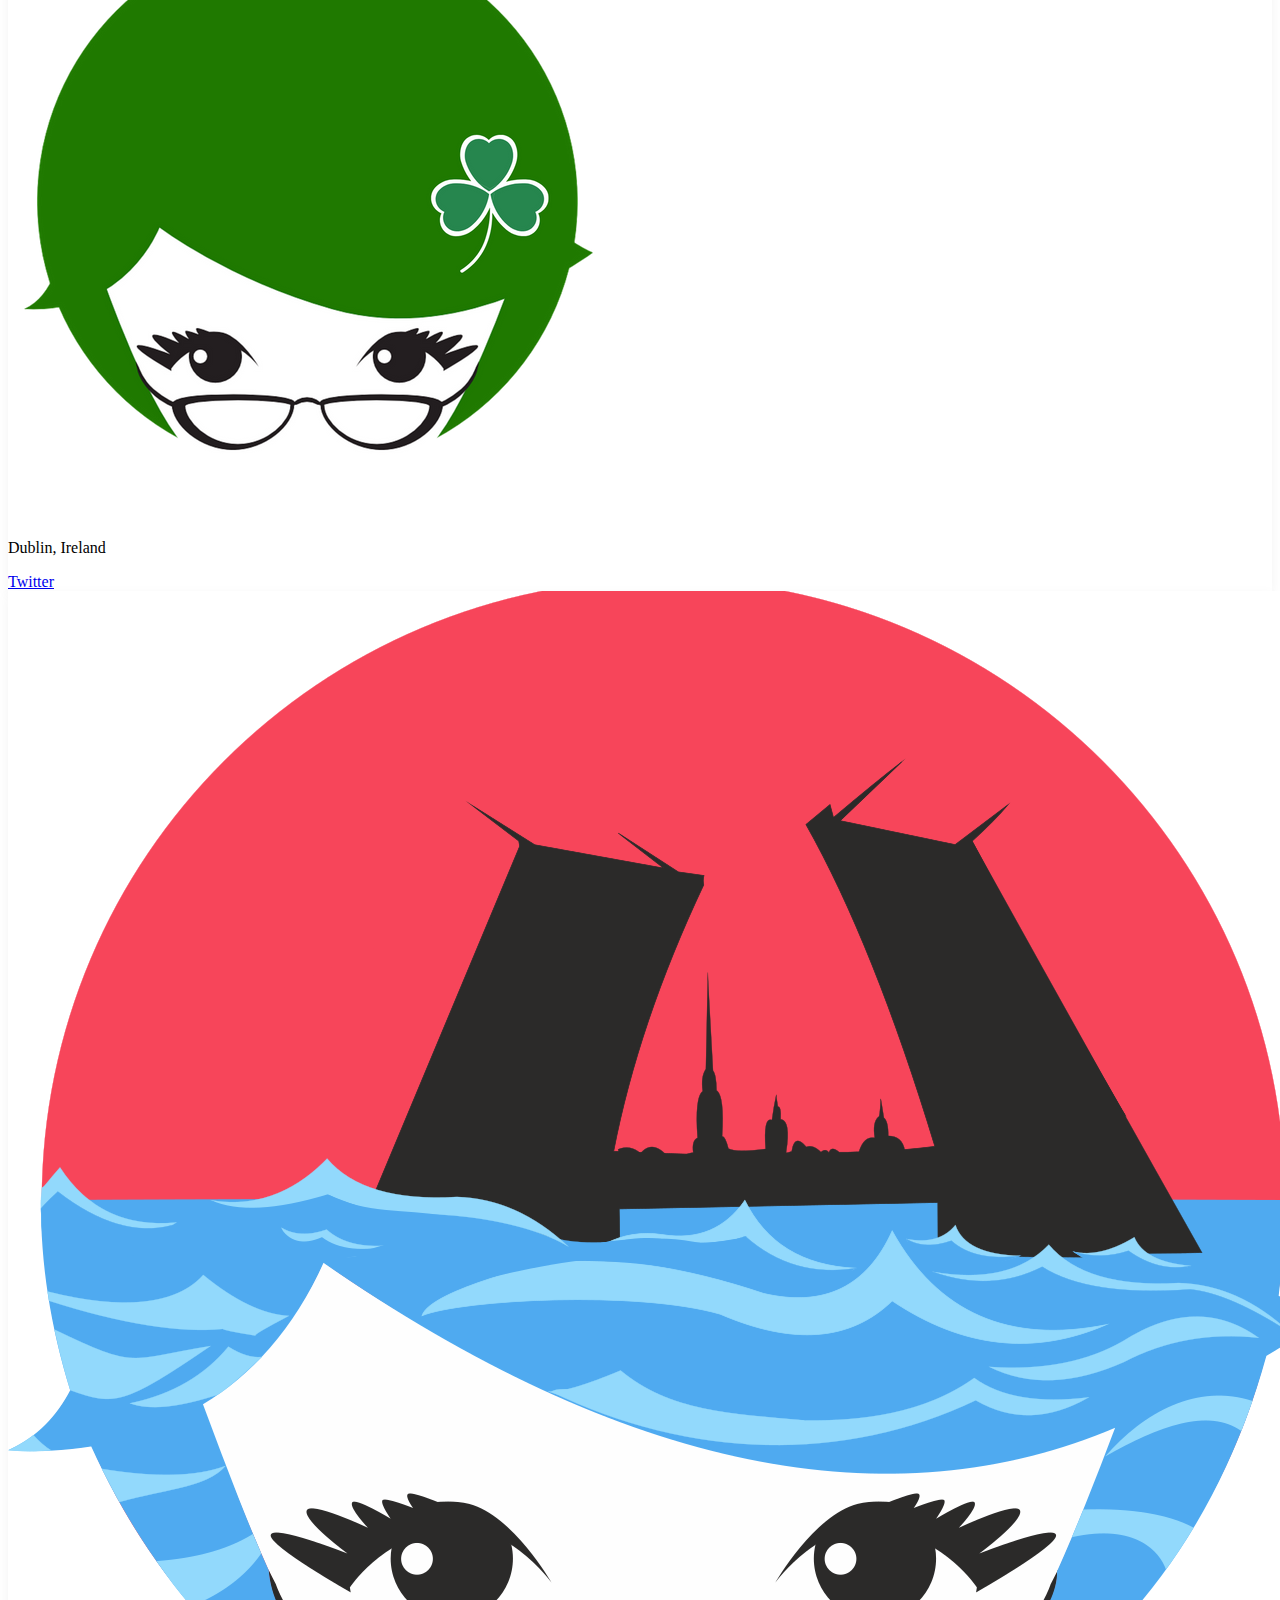
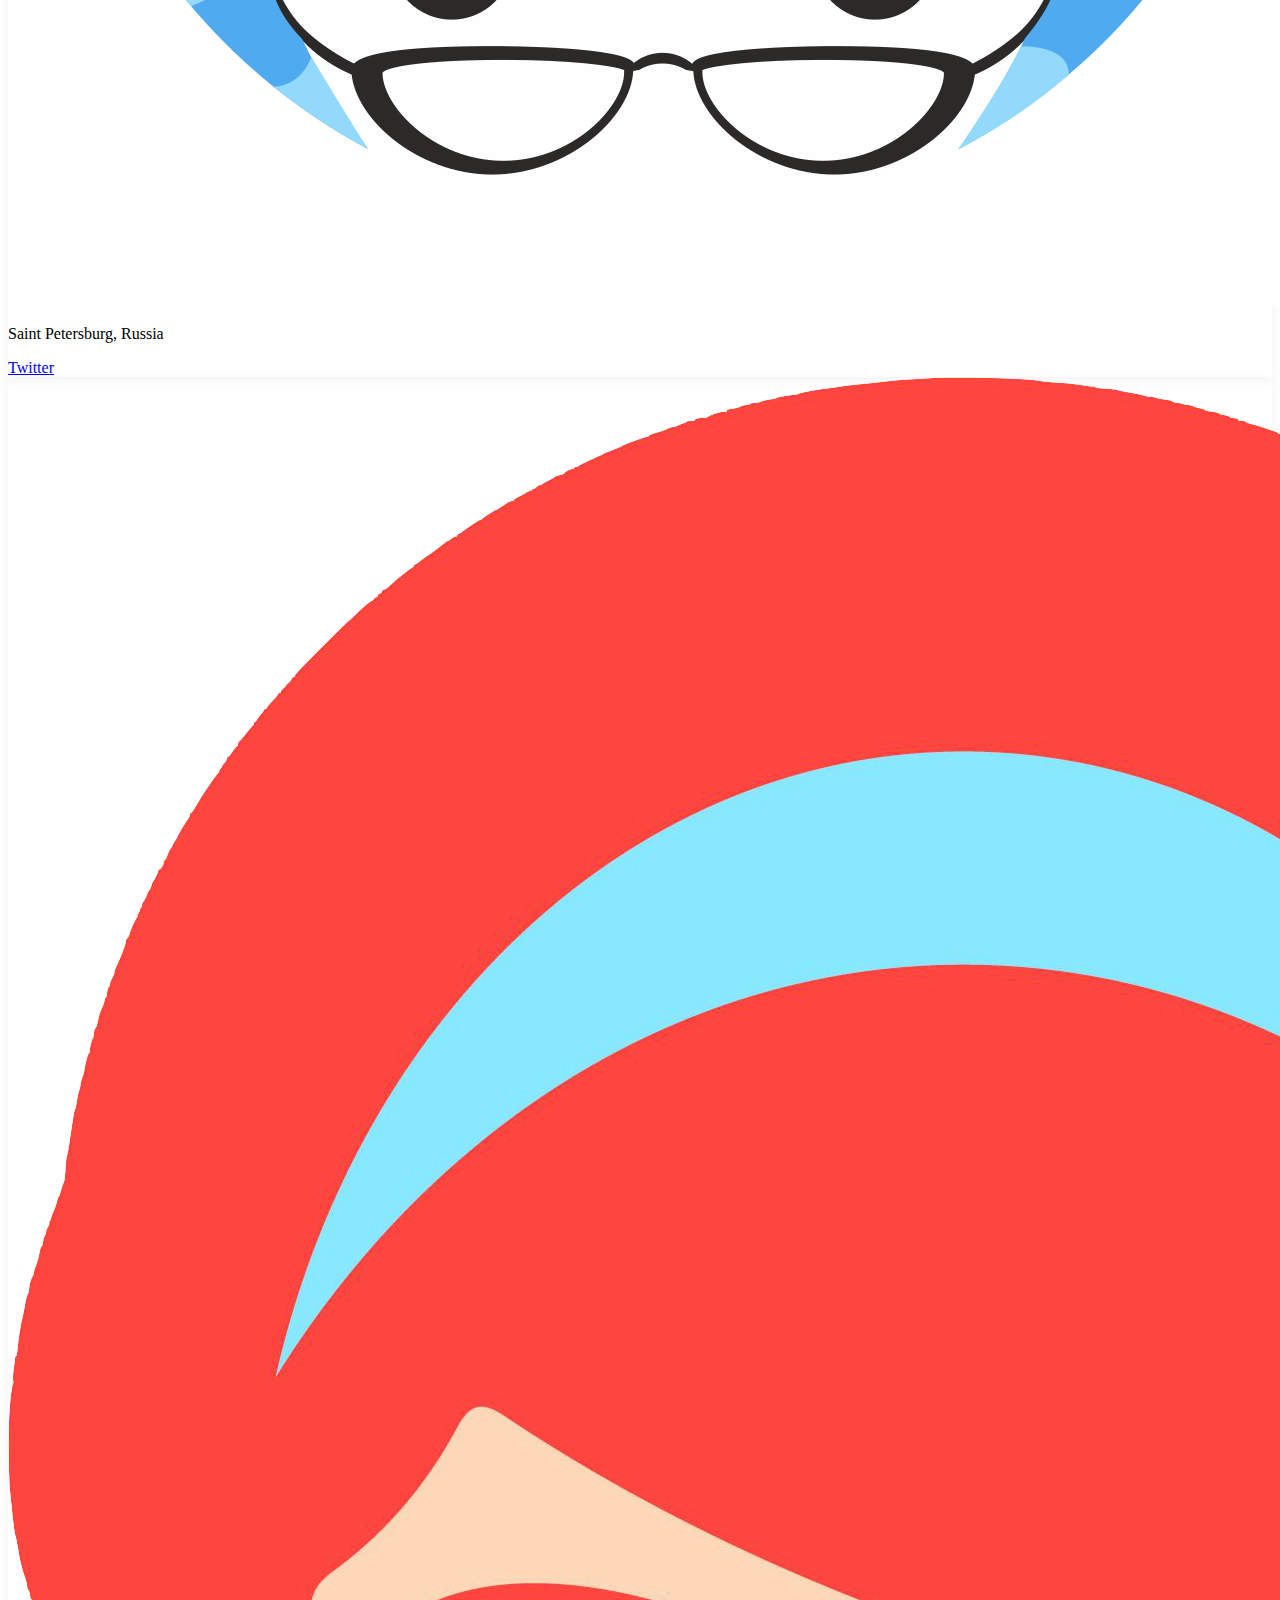
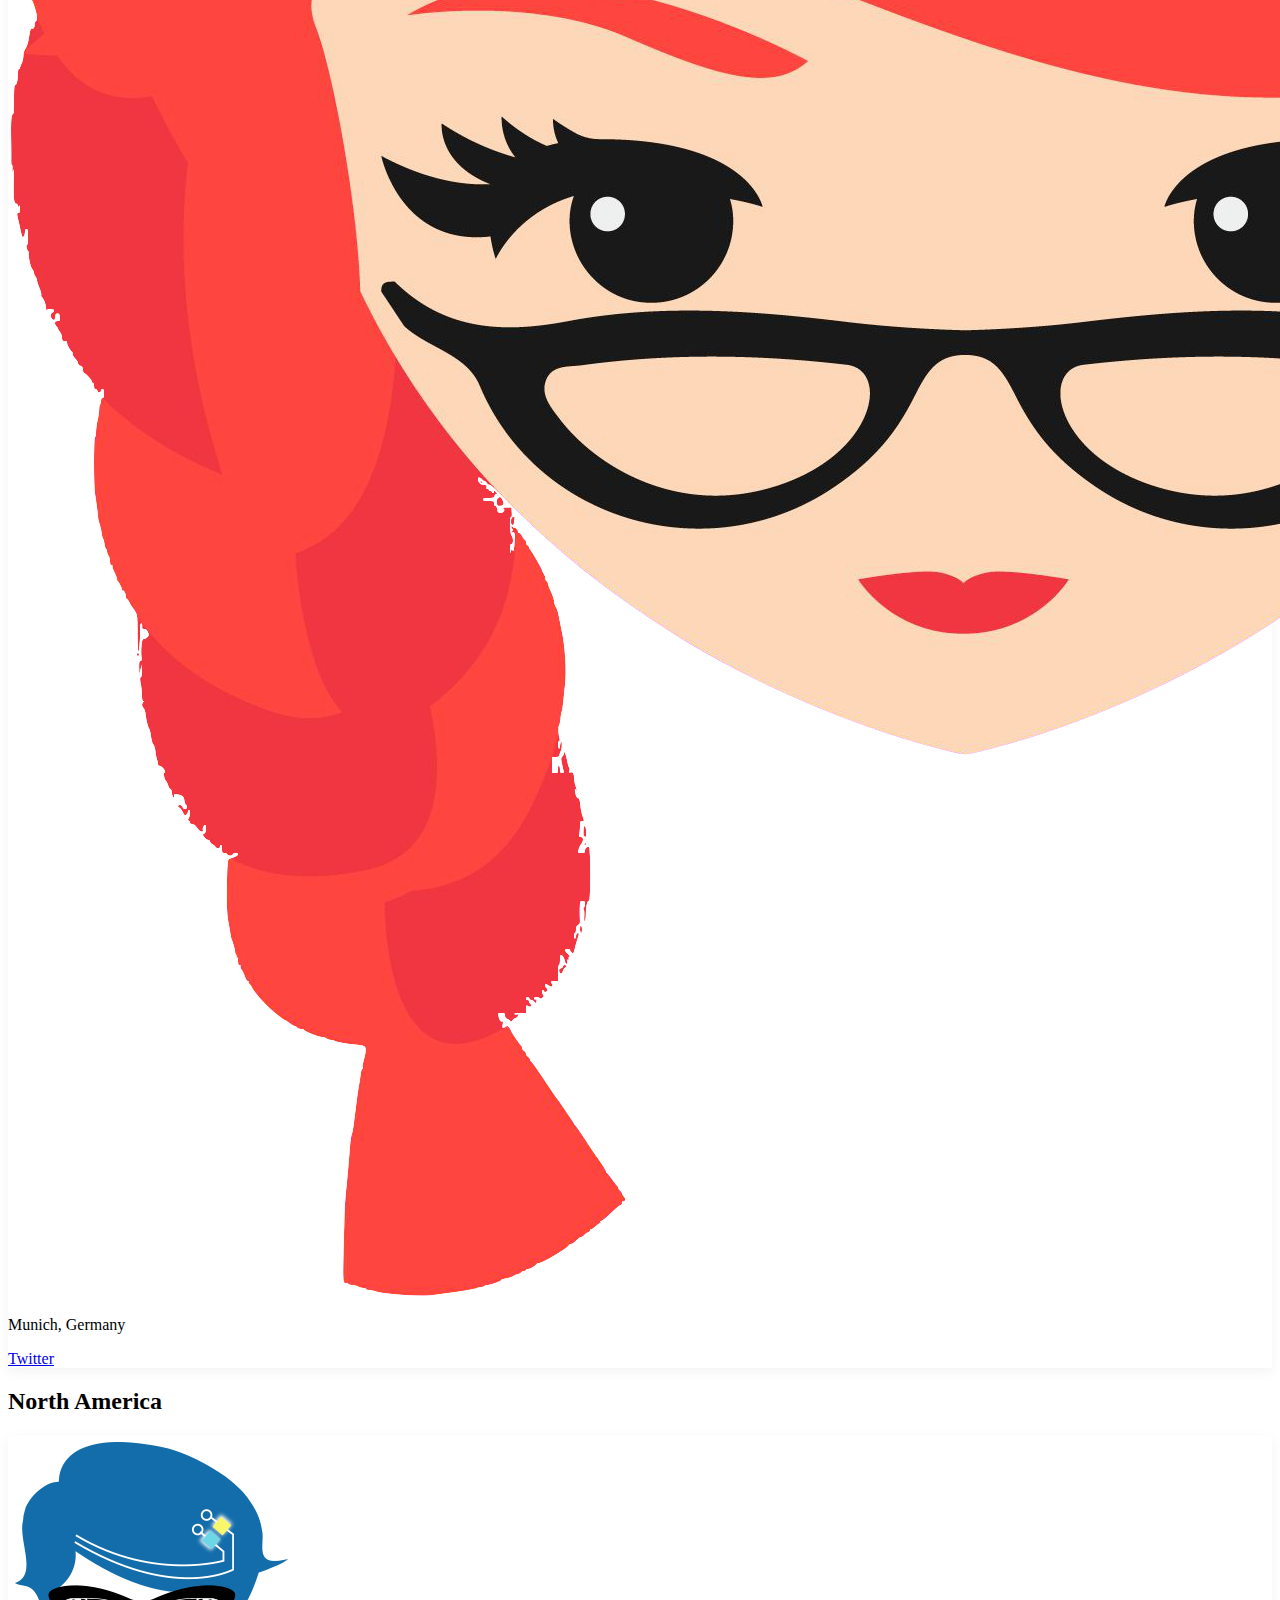
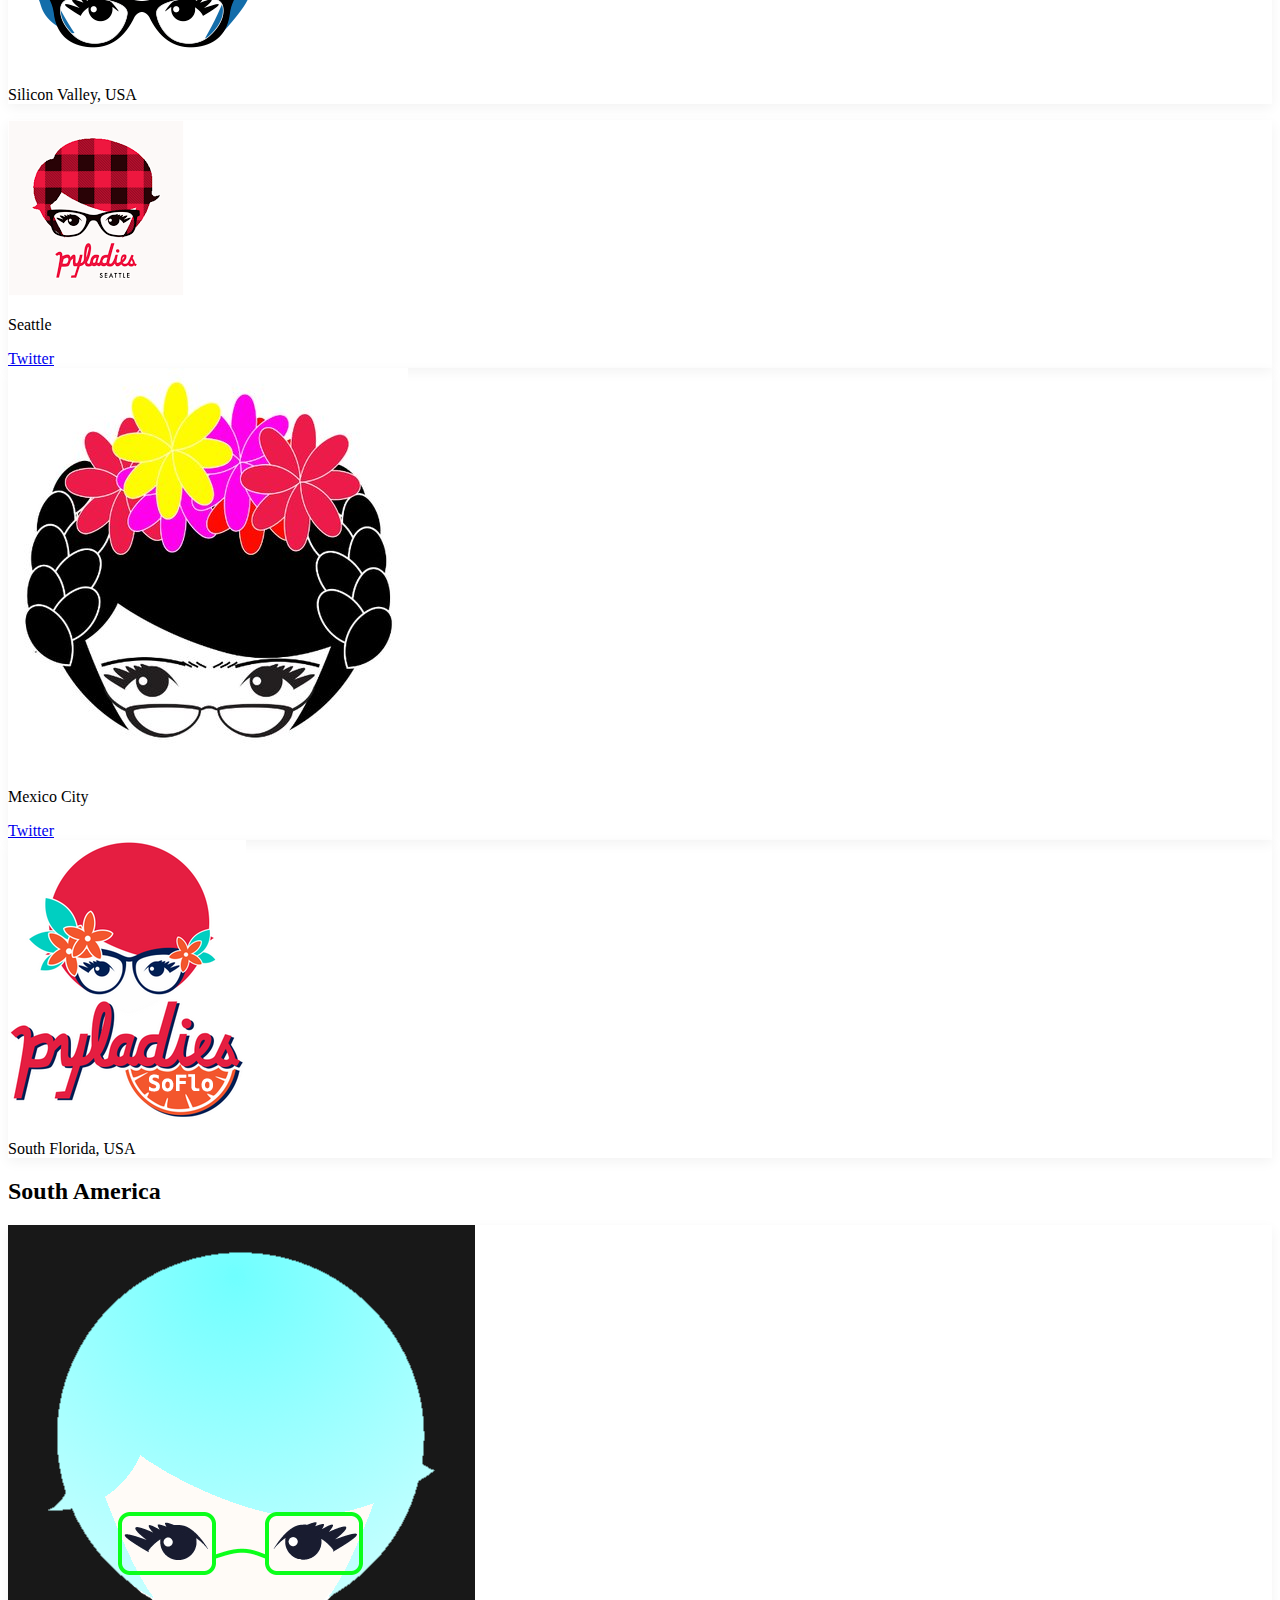
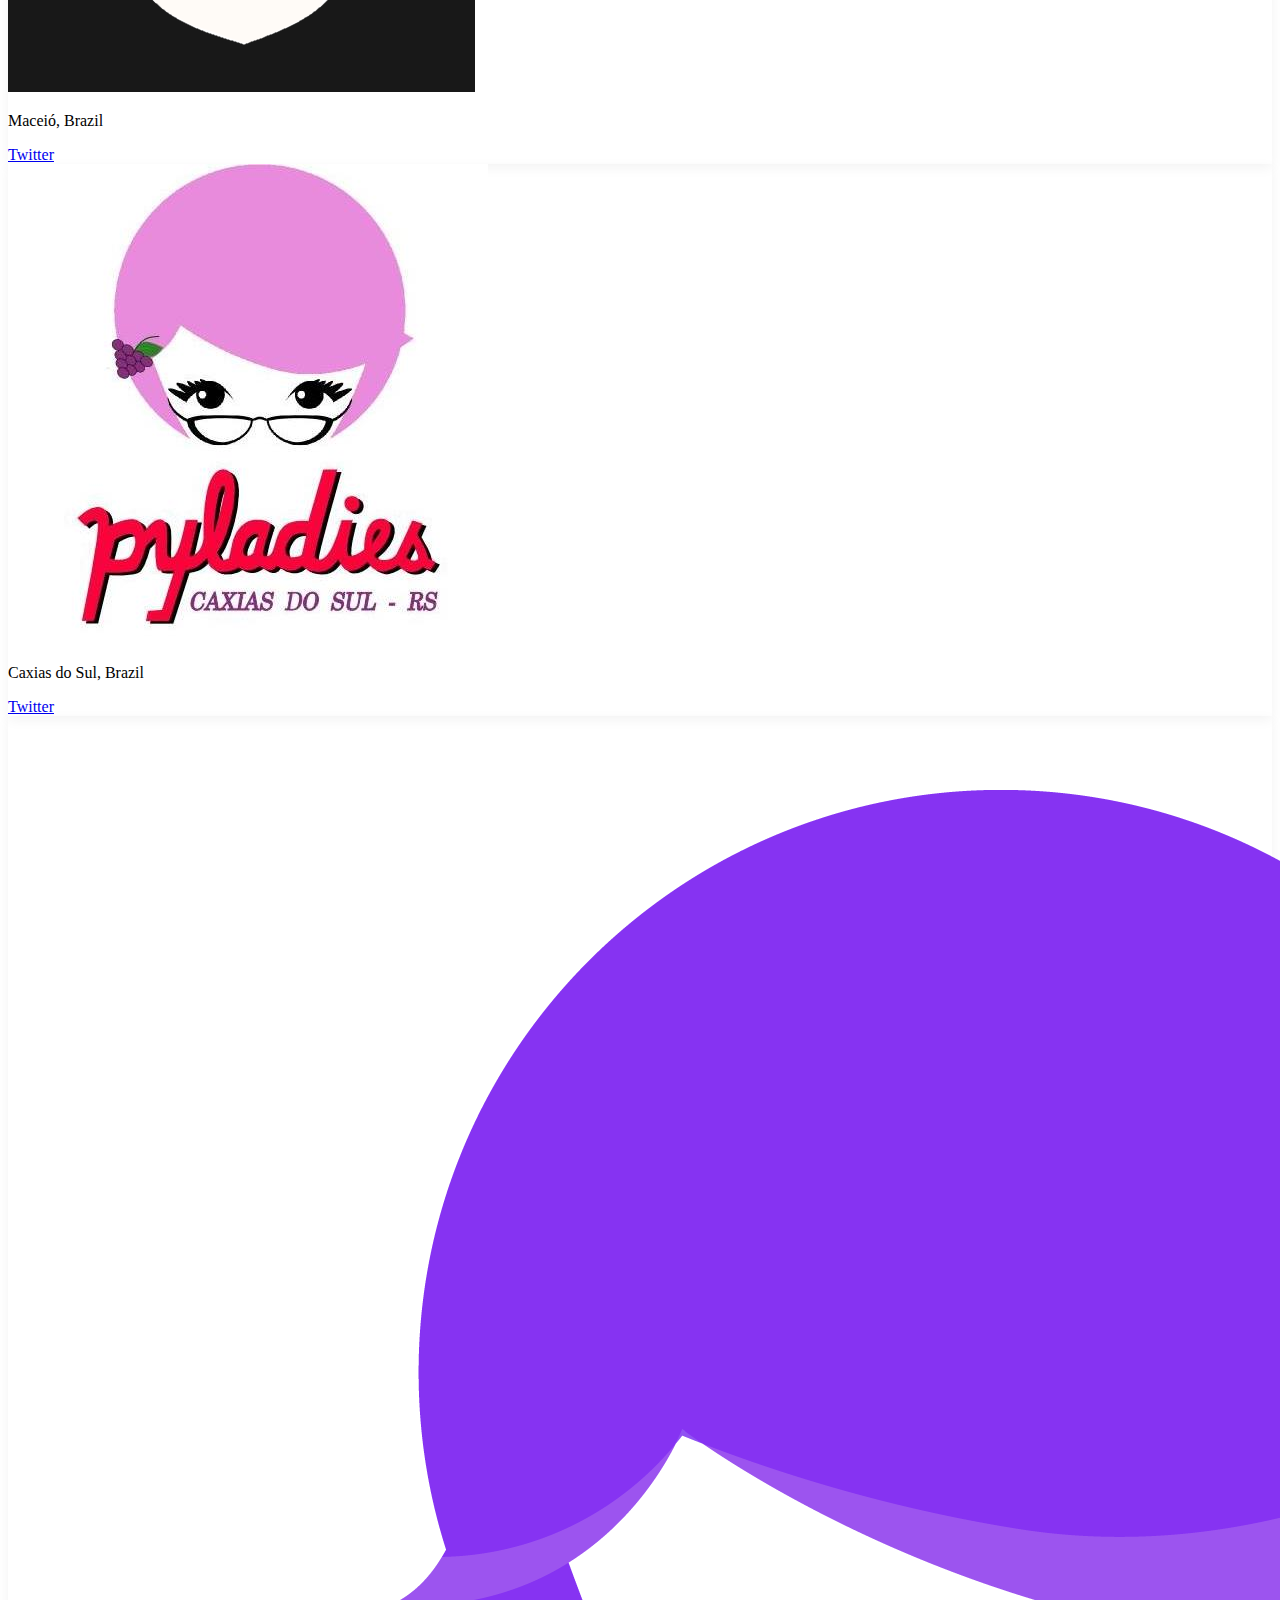
<file: pyladies/dark.html>
<!DOCTYPE html>
<html lang="en">
  <head>
    <!-- Global site tag (gtag.js) - Google Analytics -->
    <script
      async
      src="https://www.googletagmanager.com/gtag/js?id=UA-2827121-18"
    ></script>
    <script>
      window.dataLayer = window.dataLayer || [];
      function gtag() {
        dataLayer.push(arguments);
      }
      gtag("js", new Date());

      gtag("config", "UA-2827121-18");
    </script>
    <meta charset="utf-8" />
    <meta
      name="viewport"
      content="width=device-width, initial-scale=1, shrink-to-fit=no"
    />
    <meta
      name="description"
      content="A selection of some of the best Python logos."
    />
    <meta name="author" content="" />
    <title>Python logos</title>
    <meta property="og:title" content="Python logos" />
    <meta property="og:type" content="website" />
    <meta
      property="og:description"
      content="A selection of some of the best Python logos."
    />
    <meta property="og:url" content="https://hugovk.github.io/python-logos/" />
    <meta
      property="og:image"
      content="https://hugovk.github.io/python-logos/img/logos.jpg"
    />
    <meta property="og:image:width" content="1150" />
    <meta property="og:image:height" content="1150" />
    <!-- Bootstrap core CSS -->
    <link
      href="https://cdn.jsdelivr.net/npm/bootstrap@5.2.3/dist/css/bootstrap.min.css"
      rel="stylesheet"
      integrity="sha384-rbsA2VBKQhggwzxH7pPCaAqO46MgnOM80zW1RWuH61DGLwZJEdK2Kadq2F9CUG65"
      crossorigin="anonymous"
    />

    <!-- Custom styles for this template -->
    <link href="../css/album.css" rel="stylesheet" />
  </head>
  <body>
    <main role="main" class="tinted">
      <section class="jumbotron text-center text-light">
        <div class="container">
          <h1 class="jumbotron-heading">PyLadies logos</h1>
          <p class="lead">
            A selection of some of the best PyLadies and
            <a href="../dark.html">Python</a> logos.
          </p>
          <p>
            <a href="#africa" class="btn btn-secondary my-2">Africa</a>
            <a href="#asia" class="btn btn-secondary my-2">Asia</a>
            <a href="#europe" class="btn btn-secondary my-2">Europe</a>
            <a href="#south-america" class="btn btn-secondary my-2"
              >South America</a
            >
            <a href="#rest-of-world" class="btn btn-secondary my-2"
              >Rest of world</a
            >
            <a href="#other" class="btn btn-secondary my-2">Other</a>
          </p>
        </div>
      </section>

      <section class="text-center" id="africa">
        <div class="container">
          <h2 class="text-light">Africa</h2>
        </div>
      </section>

      <div class="album py-5 bg-dark">
        <div class="container">
          <div id="africa-logo-row" class="row">
            <!--logos go here-->
          </div>
        </div>
      </div>

      <section class="text-center" id="asia">
        <div class="container">
          <h2 class="text-light">Asia</h2>
        </div>
      </section>

      <div class="album py-5 bg-dark">
        <div class="container">
          <div id="asia-logo-row" class="row">
            <!--logos go here-->
          </div>
        </div>
      </div>

      <section class="text-center" id="europe">
        <div class="container">
          <h2 class="text-light">Europe</h2>
        </div>
      </section>

      <div class="album py-5 bg-dark">
        <div class="container">
          <div id="europe-logo-row" class="row">
            <!--logos go here-->
          </div>
        </div>
      </div>

      <section class="text-center" id="north-america">
        <div class="container">
          <h2 class="text-light">North America</h2>
        </div>
      </section>

      <div class="album py-5 bg-dark">
        <div class="container">
          <div id="north-america-logo-row" class="row">
            <!--logos go here-->
          </div>
        </div>
      </div>

      <section class="text-center" id="south-america">
        <div class="container">
          <h2 class="text-light">South America</h2>
        </div>
      </section>

      <div class="album py-5 bg-dark">
        <div class="container">
          <div id="south-america-logo-row" class="row">
            <!--logos go here-->
          </div>
        </div>
      </div>

      <section class="text-center" id="rest-of-world">
        <div class="container">
          <h2 class="text-light">Rest of world</h2>
        </div>
      </section>

      <div class="album py-5 bg-dark">
        <div class="container">
          <div id="rest-of-world-logo-row" class="row">
            <!--logos go here-->
          </div>
        </div>
      </div>
    </main>

    <footer class="text-light tinted">
      <div class="container">
        <p class="float-right">
          <a href="#">Back to top</a>
        </p>
        <p>
          Got a good example?
          <a href="https://github.com/hugovk/python-logos">Add it on GitHub</a>.
        </p>
      </div>
    </footer>

    <a
      href="https://github.com/hugovk/python-logos"
      class="github-corner"
      aria-label="View source on GitHub"
      ><svg
        width="80"
        height="80"
        viewBox="0 0 250 250"
        style="
          fill: #151513;
          color: #fff;
          position: absolute;
          top: 0;
          border: 0;
          right: 0;
        "
        aria-hidden="true"
      >
        <path d="M0,0 L115,115 L130,115 L142,142 L250,250 L250,0 Z"></path>
        <path
          d="M128.3,109.0 C113.8,99.7 119.0,89.6 119.0,89.6 C122.0,82.7 120.5,78.6 120.5,78.6 C119.2,72.0 123.4,76.3 123.4,76.3 C127.3,80.9 125.5,87.3 125.5,87.3 C122.9,97.6 130.6,101.9 134.4,103.2"
          fill="currentColor"
          style="transform-origin: 130px 106px"
          class="octo-arm"
        ></path>
        <path
          d="M115.0,115.0 C114.9,115.1 118.7,116.5 119.8,115.4 L133.7,101.6 C136.9,99.2 139.9,98.4 142.2,98.6 C133.8,88.0 127.5,74.4 143.8,58.0 C148.5,53.4 154.0,51.2 159.7,51.0 C160.3,49.4 163.2,43.6 171.4,40.1 C171.4,40.1 176.1,42.5 178.8,56.2 C183.1,58.6 187.2,61.8 190.9,65.4 C194.5,69.0 197.7,73.2 200.1,77.6 C213.8,80.2 216.3,84.9 216.3,84.9 C212.7,93.1 206.9,96.0 205.4,96.6 C205.1,102.4 203.0,107.8 198.3,112.5 C181.9,128.9 168.3,122.5 157.7,114.1 C157.9,116.9 156.7,120.9 152.7,124.9 L141.0,136.5 C139.8,137.7 141.6,141.9 141.8,141.8 Z"
          fill="currentColor"
          class="octo-body"
        ></path></svg></a
    ><style>
      .github-corner:hover .octo-arm {
        animation: octocat-wave 560ms ease-in-out;
      }
      @keyframes octocat-wave {
        0%,
        100% {
          transform: rotate(0);
        }
        20%,
        60% {
          transform: rotate(-25deg);
        }
        40%,
        80% {
          transform: rotate(10deg);
        }
      }
      @media (max-width: 500px) {
        .github-corner:hover .octo-arm {
          animation: none;
        }
        .github-corner .octo-arm {
          animation: octocat-wave 560ms ease-in-out;
        }
      }
    </style>

    <button
      class="sticky-button btn btn-secondary"
      onclick="window.location.href='index.html';"
    >
      GO LIGHT
    </button>

    <!-- Bootstrap core JavaScript
    ================================================== -->
    <!-- Placed at the end of the document so the pages load faster -->
    <script
      src="https://cdn.jsdelivr.net/npm/bootstrap@5.2.3/dist/js/bootstrap.bundle.min.js"
      integrity="sha384-kenU1KFdBIe4zVF0s0G1M5b4hcpxyD9F7jL+jjXkk+Q2h455rYXK/7HAuoJl+0I4"
      crossorigin="anonymous"
    ></script>
    <script src="../js/script.js"></script>
    <script>
      // const original_logos=[
      //   {"name": "Python", "filename": "Python.png", "home": "https://www.python.org/community/logos/", "twitter": "ThePSF"},
      // ];
      const africa_logos = [
        {
          name: "Addis Ababa, Ethiopia",
          filename: "PyladiesAddis.png",
          home: "https://github.com/PyladiesAddis",
        },
        {
          name: "Ghana",
          filename: "PyladiesGhana.jpg",
          home: "https://ghana.pyladies.com/",
          twitter: "pyladiesghana",
        },
        {
          name: "Lautech, Nigeria",
          filename: "PyladiesLautech.jpg",
          home: "https://twitter.com/PyladiesLautech",
          twitter: "PyladiesLautech",
        },
      ];
      const asia_logos = [
        {
          name: "Chennai, India",
          filename: "PyLadiesChennai.png",
          home: "https://www.meetup.com/pyladieschennai/",
          twitter: "pyladieschennai",
        },
        {
          name: "Taiwan",
          filename: "twgirl_logo.png",
          home: "https://tw.pyladies.com/",
          twitter: "PyLadiesTW",
        },
        {
          name: "Tokyo, Japan",
          filename: "pyladies-tokyo.png",
          home: "https://pyladiestokyo.github.io/",
          twitter: "PyLadiesTokyo",
        },
        {
          name: "Bangkok, Thailand",
          filename: "pyladies_bangkok.png",
          home: "https://www.facebook.com/pyladiesbkk",
          twitter: "pyladiesbkk",
        },
      ];
      const europe_logos = [
        {
          name: "Barcelona, Spain",
          filename: "PyLadies BCN.jpg",
          home: "https://www.meetup.com/PyLadies-BCN/",
          twitter: "PyLadiesBCN",
        },
        {
          name: "Dublin, Ireland",
          filename: "PyLadiesDublin.jpg",
          home: "https://www.meetup.com/PyLadiesDublin/",
          twitter: "pyladiesDub",
        },
        {
          name: "Hamburg, Germany",
          filename: "pyladies_hamburg.png",
          home: "https://hamburg.pyladies.com",
          twitter: "pyladiesHH",
        },
        {
          name: "Kazan, Russia",
          filename: "pyladieskzn.png",
          home: "https://www.facebook.com/pyladieskzn",
          twitter: "pyladieskzn",
        },
        {
          name: "Munich, Germany",
          filename: "PyLadies Munich.png",
          home: "https://www.meetup.com/PyLadiesMunich/",
          twitter: "pyladiesmunich",
        },
        {
          name: "Paris, France",
          filename: "pyladies-paris.png",
          home: "https://www.meetup.com/pyladiesparis/",
          twitter: "PyLadiesParis",
        },
        {
          name: "Saint Petersburg, Russia",
          filename: "pyladies_spb.png",
          home: "http://spb.pyladies.com/",
          twitter: "pyladies_spb",
        },
      ];
      const north_america_logos = [
        {
          name: "Mexico City",
          filename: "MxPyladies.jpg",
          home: "https://www.meetup.com/Mexico-City-Pyladies-Meetup/",
          twitter: "MxPyladies",
        },
        {
          name: "Seattle",
          filename: "PyLadiesSEA.png",
          home: "https://www.meetup.com/Seattle-PyLadies/",
          twitter: "PyLadiesSEA",
        },
        {
          name: "Silicon Valley, USA",
          filename: "siliconvalley.png",
          home: "https://www.meetup.com/PyLadies-Silicon-Valley/",
        },
        {
          name: "South Florida, USA",
          filename: "pyladies-soflo.png",
          home: "https://www.meetup.com/PyLadies-SoFlo/",
        },
      ];
      const south_america_logos = [
        {
          name: "Belém, Brazil",
          filename: "PyLadiesBelém.png",
          home: "https://www.facebook.com/pyladiesbelem",
        },
        {
          name: "Blumenau",
          filename: "pyladies-blumenau.png",
          home: "https://www.facebook.com/groups/PyLadiesBlumenau/",
          twitter: "pyladiesbnu",
        },
        {
          name: "Brasília DF",
          filename: "PyLadies Brasília DF.png",
          home: "https://df.pyladies.com/",
          twitter: "PyLadiesDF",
        },
        {
          name: "Brazil",
          filename: "PyLadiesBrasil.jpg",
          home: "https://brasil.pyladies.com/",
          twitter: "PyLadiesBrasil",
        },
        {
          name: "Caxias do Sul, Brazil",
          filename: "PyladiesCaxias.jpg",
          home: "https://pyladiescaxias.github.io/",
          twitter: "PyladiesAracati",
        },
        {
          name: "Floripa, Brazil 2020",
          filename: "PyLadies Florianópolis.jpg",
          home: "https://www.facebook.com/groups/PyLadiesFlorianopolis/",
          twitter: "PyLadiesFloripa",
        },
        {
          name: "Floripa, Brazil 2022",
          filename: "PyLadies Florianópolis 2022.jpg",
          home: "https://www.facebook.com/groups/PyLadiesFlorianopolis/",
          twitter: "PyLadiesFloripa",
        },
        {
          name: "Fortaleza, Brazil",
          filename: "PyLadies Fortaleza.png",
          home: "https://www.facebook.com/PyLadiesFortaleza/",
          twitter: "pyladiesfort",
        },
        {
          name: "Goiânia, Brazil",
          filename: "pyladies-goiania.png",
          home: "https://www.instagram.com/pyladies_goiania/",
        },
        {
          name: "Maceió, Brazil",
          filename: "PyLadiesMaceio.png",
          home: "https://www.facebook.com/PyLadiesMaceio/",
          twitter: "pyladiesmaceio",
        },
        {
          name: "Manaus, Brazil",
          filename: "pyladiesmanaus.png",
          home: "https://www.facebook.com/pyladiesmanaus/",
          twitter: "pyladiesmanaus",
        },
        {
          name: "Natal, Brazil",
          filename: "pyladies_natal.svg",
          home: "https://pyladiesnatal.github.io/",
          twitter: "PyladiesNatal",
        },
        {
          name: "Paraíba, Brazil",
          filename: "pyladiespb.png",
          home: "https://www.facebook.com/pyladiespb",
          twitter: "pyladiespb",
        },
        {
          name: "Parnaíba, Brazil",
          filename: "pyLadiesPHB.png",
          home: "https://pyladiesparnaiba.carrd.co/",
          twitter: "pyladiesphb",
        },
        {
          name: "Porto Alegre, Brazil",
          filename: "pyladies-porto-alegre.png",
          home: "https://pyladiespoa.pythonanywhere.com/",
          twitter: "Pyladiespoa",
        },
        {
          name: "Recife, Brazil",
          filename: "pyladiesrecife.png",
          home: "https://linktr.ee/pyladiesrecife",
          twitter: "pyladies_recife",
        },
        {
          name: "Ribeirão Preto, Brazil",
          filename: "Pyladies-RP.png",
          home: "https://pyladies-rp.github.io/",
          twitter: "pyladies_recife",
        },
        {
          name: "Salvador, Brazil",
          filename: "pyladies-salvador.png",
          home: "https://pyladiessalvador.github.io/",
          twitter: "pyladiessa",
        },
        {
          name: "Salvador, Brazil",
          filename: "pyladiessalvador.png",
          home: "https://pyladiessalvador.github.io/",
          twitter: "pyladiessa",
        },
        {
          name: "Sergipe, Brazil",
          filename: "pyladies_sergipe.svg",
          home: "https://www.instagram.com/pyladiessergipe/",
        },
        {
          name: "Sorocaba, Brazil",
          filename: "PyLadies Sorocaba.png",
          home: "https://www.facebook.com/PyLadiesSorocaba",
          twitter: "pyladiesorocaba",
        },
        {
          name: "Sul de Minas Gerais, Brazil",
          filename: "pyladies_sul_de_minas.png",
          home: "https://www.facebook.com/pyladiesmg/",
        },
        {
          name: "São Carlos, Brazil",
          filename: "pyladies-saocarlos.png",
          home: "https://www.facebook.com/PyLadiesSaoCarlos",
          twitter: "PyLadiesSanca",
        },
        {
          name: "São José dos Campos, Brazil",
          filename: "PyLadies São José dos Campos.png",
          home: "https://www.facebook.com/pyladiesSJC/",
        },
        {
          name: "São Luís, Brazil",
          filename: "pyladies-sao-luis.svg",
          home: "https://www.instagram.com/pyladiesslz/",
          twitter: "pyladiesslz",
        },
        {
          name: "Teresina, Brazil",
          filename: "pyladiesteresina.png",
          home: "https://pyladiesteresina.github.io/",
          twitter: "pyladiesthe",
        },
        {
          name: "Vale Do Paraiba, Brazil",
          filename: "pyladiesvale.png",
          home: "http://vale.pyladies.com/",
          twitter: "pyladiesvale",
        },
      ];
      const rest_of_world_logos = [
        {
          name: "Remote",
          filename: "remote-logo.svg",
          home: "https://remote.pyladies.com/",
          twitter: "PyLadiesRemote",
        },
      ];

      addLogos(africa_logos, "#africa-logo-row", true);
      addLogos(asia_logos, "#asia-logo-row", true);
      addLogos(europe_logos, "#europe-logo-row", true);
      addLogos(rest_of_world_logos, "#rest-of-world-logo-row", true);
      addLogos(south_america_logos, "#south-america-logo-row", true);
      addLogos(north_america_logos, "#north-america-logo-row", true);
    </script>
    <script>
      function getRandomElement(array) {
        return array[Math.floor(Math.random() * array.length)];
      }

      (function () {
        const favicons = [
          ...africa_logos,
          ...asia_logos,
          ...europe_logos,
          ...north_america_logos,
          ...rest_of_world_logos,
          ...south_america_logos,
        ];
        setFavicon(favicons);
      })();
    </script>
  </body>
</html>
</file>
<file: css/album.css>
:root {
  --jumbotron-padding-y: 3rem;
}

.jumbotron {
  padding-top: var(--jumbotron-padding-y);
  padding-bottom: var(--jumbotron-padding-y);
  margin-bottom: 0;
  background-color: #fff;
}
@media (min-width: 768px) {
  .jumbotron {
    padding-top: calc(var(--jumbotron-padding-y) * 2);
    padding-bottom: calc(var(--jumbotron-padding-y) * 2);
  }
}

.jumbotron p:last-child {
  margin-bottom: 0;
}

.jumbotron-heading {
  font-weight: 300;
}

.jumbotron .container {
  max-width: 40rem;
}

footer {
  padding-top: 3rem;
  padding-bottom: 3rem;
}

footer p {
  margin-bottom: .25rem;
}

.box-shadow { box-shadow: 0 .25rem .75rem rgba(0, 0, 0, .05); }
</file>
